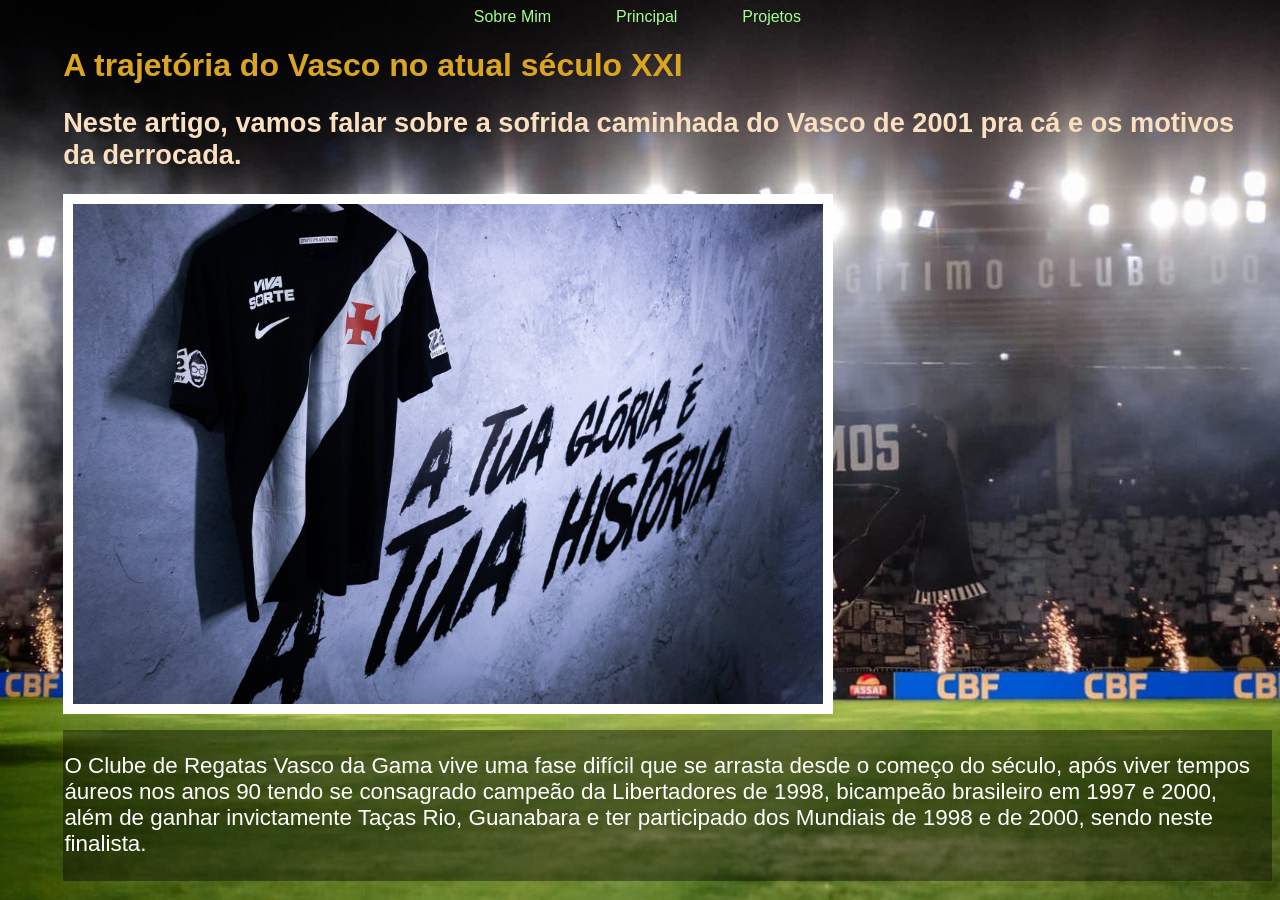
<file: esqueleto_site/index.html>
<!DOCTYPE html>
<html lang="pt-br">
<head>
    <meta charset="UTF-8">
    <meta name="viewport" content="width=device-width, initial-scale=1.0">
    <title>Sobre o Vascão no século XXI</title>
    <link rel="stylesheet" href="style.css">
    <link rel="shortcut icon" href="img/favicon.ico" type="image/x-icon">
</head>
<body>
    <header>
        <nav>
            <a href="sobremim.html"> Sobre Mim </a>
            <a href="index.html"> Principal </a>
            <a href="projetos/project.html"> Projetos </a>
        </nav>
        <h1> A trajetória do Vasco no atual século XXI </h1>
        <h2> Neste artigo, vamos falar sobre a sofrida caminhada do Vasco de 2001 pra cá e os motivos da derrocada. </h2>
        <div id="01">
            <img src="img/Vasco.jpg" alt="" id="pcp" height="500vh">
        </div>
    </header>
    <main class="pcp">
        <p>
            O Clube de Regatas Vasco da Gama vive uma fase difícil que se arrasta desde o começo do século, após viver tempos áureos nos anos 90 tendo se consagrado campeão da Libertadores de 1998, bicampeão brasileiro em 1997 e 2000, além de ganhar invictamente
            Taças Rio, Guanabara e ter participado dos Mundiais de 1998 e de 2000, sendo neste finalista.
        </p>
    </main>
</body>
</html>
</file>
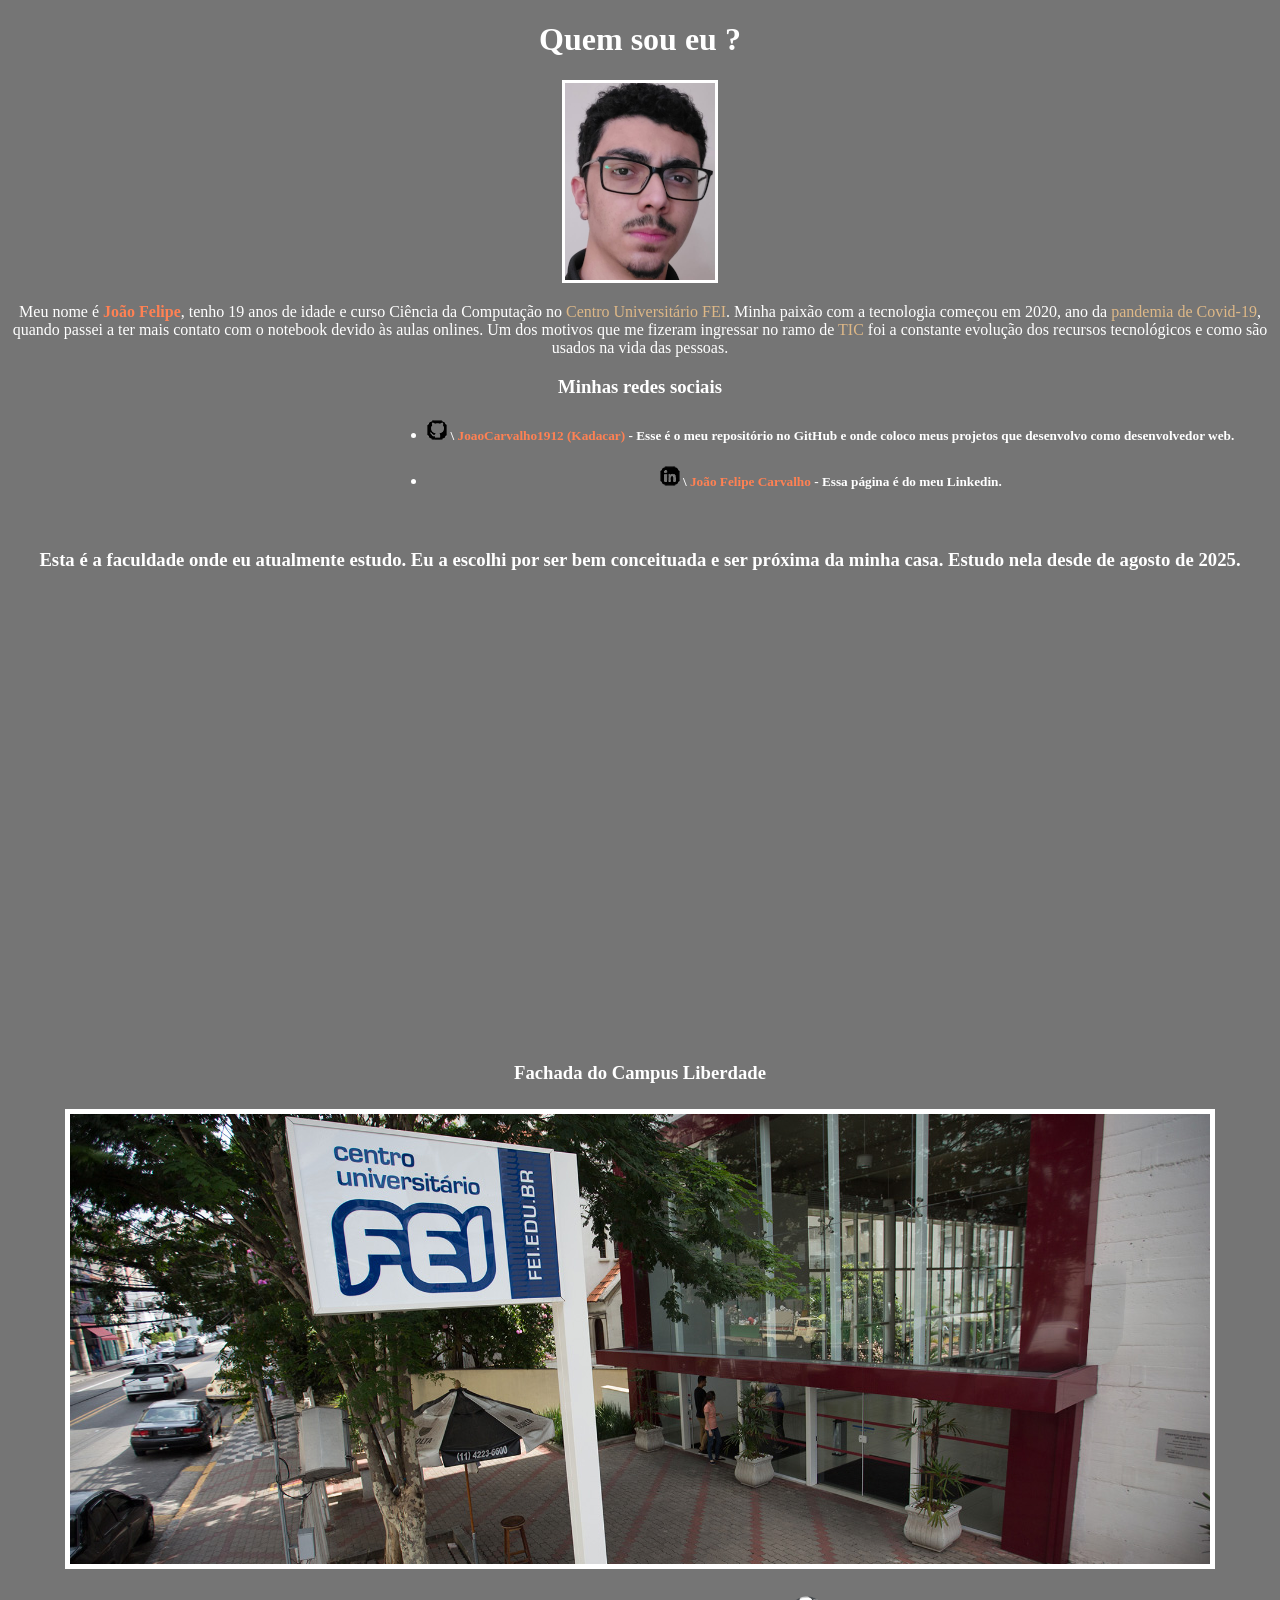
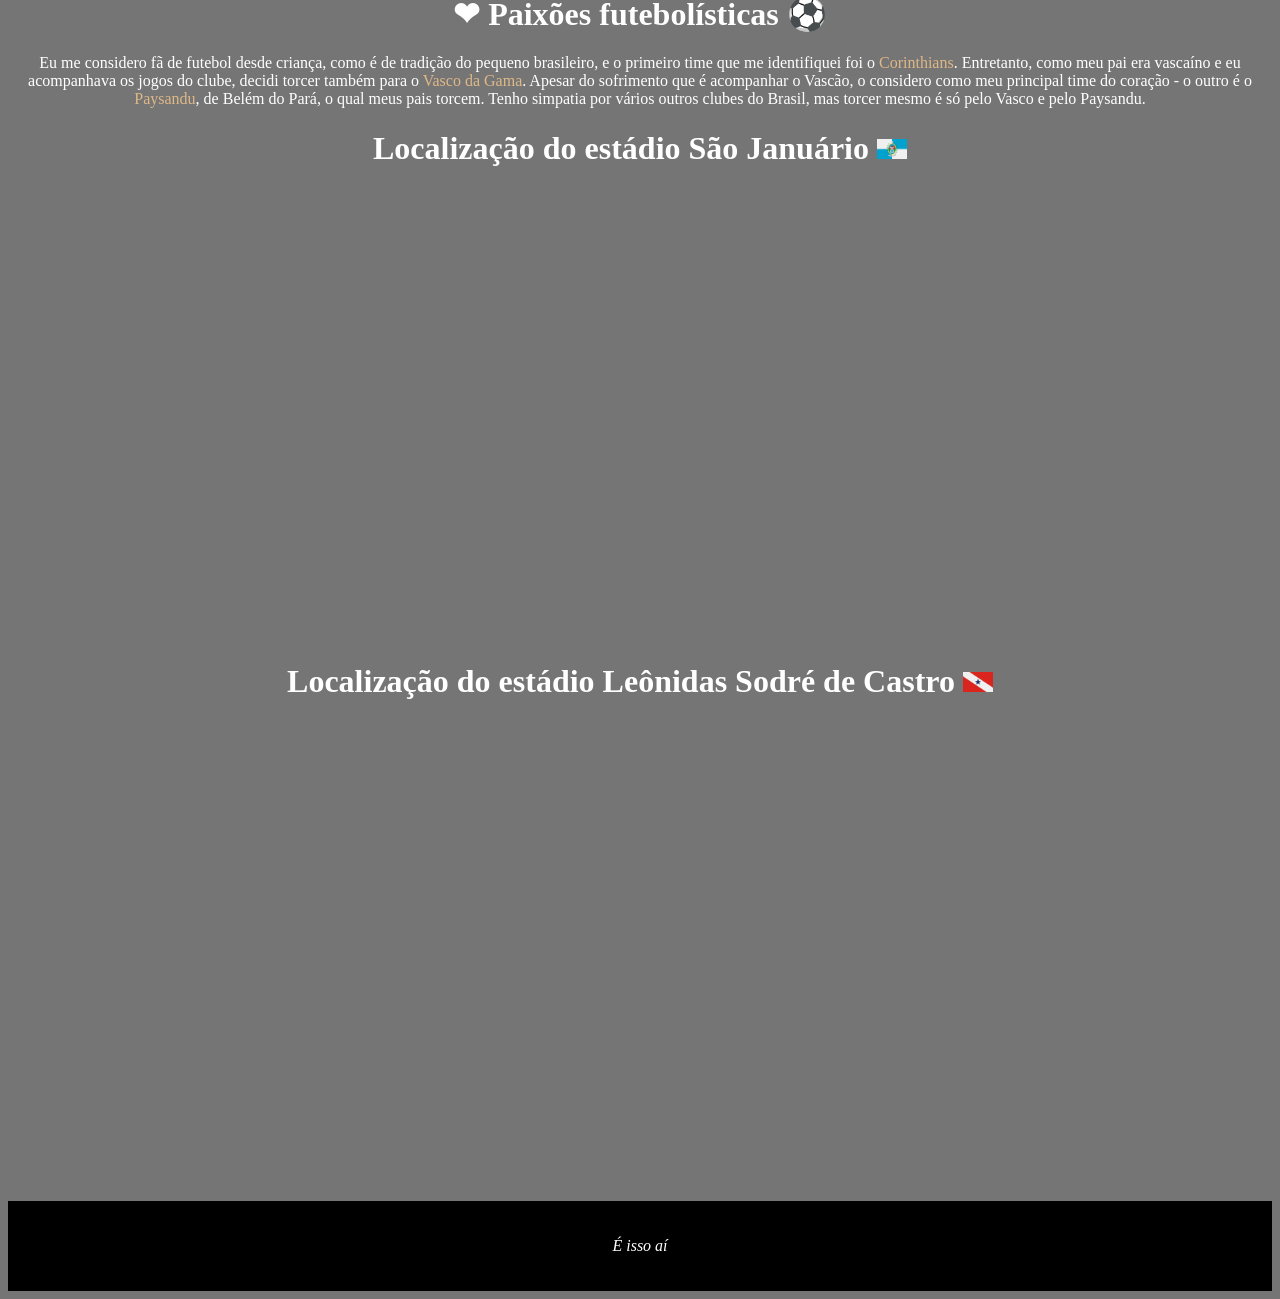
<file: sobremim_2026/index.html>
<!DOCTYPE html>
<html lang="pt-br">
<head>
    <meta charset="UTF-8">
    <meta name="viewport" content="width=device-width, initial-scale=1.0">
    <title>Document</title>
    <style>
        h5>a,strong{
            text-decoration: none;
            color: rgb(255, 129, 83);
        }
        body,html{
            color: white;
            background-color: #757575;
            text-align: center;
        }
        p>a{
            text-decoration: none;
            color: burlywood;
        }
        ul{
            width: fit-content;
            margin-left: 30%;
        }
        h2{
            font-size: 120%;
        }
        #campus{
            border: 5px solid white;
        }
        footer{
            margin-top: 2%;
            width: 100%;
            height: 10vh;
            background-color: black;
            display: flex;
            justify-content: center;
            align-items: center;
        }
    </style>
</head>
<body>
    <h1>
        Quem sou eu ?
    </h1>
    <img src="imgs/perfil.png" style="border-style: solid;" alt="">
    <p> Meu nome é <strong>João Felipe</strong>, tenho 19 anos de idade e curso Ciência da Computação no <a href="https://portal.fei.edu.br/historia-da-fei" target="_blank">Centro Universitário FEI</a>. Minha paixão com a tecnologia começou em 2020, ano da <a href="https://www.cnnbrasil.com.br/saude/5-anos-da-covid-19-relembre-o-historico-desde-1o-caso-ate-fim-da-emergencia/" target="_blank">pandemia de Covid-19</a>, quando passei a ter mais contato com o notebook devido às aulas onlines. Um dos motivos que me fizeram ingressar no ramo de <a href="https://pt.wikipedia.org/wiki/Tecnologias_da_informa%C3%A7%C3%A3o_e_comunica%C3%A7%C3%A3o">TIC</a> foi a constante evolução dos recursos tecnológicos e como são usados na vida das pessoas.  </p>
    <h3>Minhas redes sociais</h3>
    <ul type="disque">
        <li><h5><img src="imgs/icone-github.png" alt=""> \ <a href="https://github.com/JoaoCarvalho1912" target="_blank">JoaoCarvalho1912 (Kadacar) </a> - <p style="display: inline;">Esse é o meu repositório no GitHub e onde coloco meus projetos que desenvolvo como desenvolvedor web.</p> </h5> </li>
        <li><h5><img src="imgs/icone-linkedin.png" alt=""> \ <a href="https://www.linkedin.com/in/joaofelipecarvalho1912/" target="_blank">João Felipe Carvalho</a> - <p style="display: inline;">Essa página é do meu Linkedin.</p> </h5></li>
    </ul>
    <br>
    <h3> Esta é a faculdade onde eu atualmente estudo. Eu a escolhi por ser bem conceituada e ser próxima da minha casa. Estudo nela desde de agosto de 2025. </h3>
    <iframe src="https://www.google.com/maps/embed?pb=!1m18!1m12!1m3!1d3657.106760014042!2d-46.63827502305062!3d-23.56460887879754!2m3!1f0!2f0!3f0!3m2!1i1024!2i768!4f13.1!3m3!1m2!1s0x94ce59a26b5ea441%3A0xc48c297ac39eb42f!2sFEI%20Campus%20Liberdade!5e0!3m2!1spt-BR!2sbr!4v1770747528660!5m2!1spt-BR!2sbr" width="600" height="450" style="border:0;" allowfullscreen="" loading="lazy" referrerpolicy="no-referrer-when-downgrade"></iframe>
    <br>
    <h3>Fachada do Campus Liberdade</h3>
    <img src="imgs/feisp.jpg" alt="" style="margin-top: 0.5%;" id="campus">
    <br>
    <h1>&#x2764; Paixões futebolísticas &#x26BD;</h1>
    <p>Eu me considero fã de futebol desde criança, como é de tradição do pequeno brasileiro, e o primeiro time que me identifiquei foi o <a href="https://www.corinthians.com.br/clube/historia" target="_blank">Corinthians</a>. Entretanto, como meu pai era vascaíno e eu acompanhava os jogos do clube, decidi torcer também para o <a href="https://vasco.com.br/linha-do-tempo/" target="_blank">Vasco da Gama</a>. Apesar do sofrimento que é acompanhar o Vascão, o considero como meu principal time do coração - o outro é o <a href="https://www.paysandu.com.br/clube/historia">Paysandu</a>, de Belém do Pará, o qual meus pais torcem. Tenho simpatia por vários outros clubes do Brasil, mas torcer mesmo é só pelo Vasco e pelo Paysandu.</p>
    <p> <h1> Localização do estádio São Januário <img src="imgs/20-rio-de-janeiro.png" alt="" height="20px"> </h1> </p>
    <iframe src="https://www.google.com/maps/embed?pb=!1m18!1m12!1m3!1d3675.6215434786372!2d-43.23194382306269!3d-22.89043477926662!2m3!1f0!2f0!3f0!3m2!1i1024!2i768!4f13.1!3m3!1m2!1s0x997eea386659df%3A0x915e7bfd2cc5d456!2zRXN0w6FkaW8gU8OjbyBKYW51w6FyaW8!5e0!3m2!1spt-BR!2sbr!4v1770748970584!5m2!1spt-BR!2sbr" width="600" height="450" style="border:0;" allowfullscreen="" loading="lazy" referrerpolicy="no-referrer-when-downgrade"></iframe>
    <p> <h1> Localização do estádio Leônidas Sodré de Castro <img src="imgs/15-para.png" alt="" height="20px"> </h1> </p>
    <iframe src="https://www.google.com/maps/embed?pb=!1m18!1m12!1m3!1d3988.551220460623!2d-48.465455623268184!3d-1.4440358985423634!2m3!1f0!2f0!3f0!3m2!1i1024!2i768!4f13.1!3m3!1m2!1s0x92a48c1596915c9f%3A0x6e43548cb7ec450d!2sEst%C3%A1dio%20Banpar%C3%A1%20Curuzu!5e0!3m2!1spt-BR!2sbr!4v1770750410978!5m2!1spt-BR!2sbr" width="600" height="450" style="border:0;" allowfullscreen="" loading="lazy" referrerpolicy="no-referrer-when-downgrade"></iframe>
    <footer>
        <p> <i>É isso aí</i> </p>
    </footer>
</body>
</html>
</file>
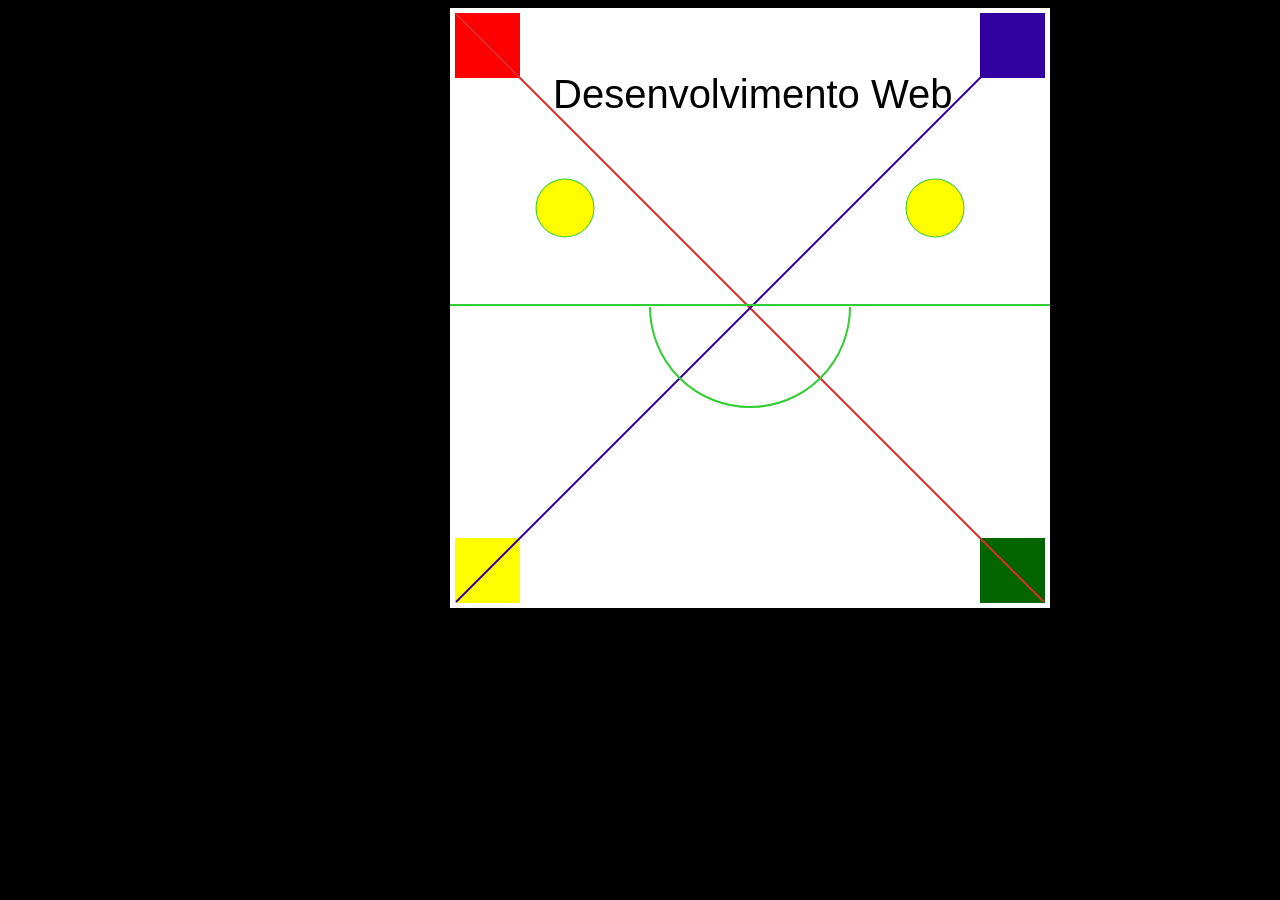
<file: Canvas/ex01/index.html>
<!DOCTYPE html>
<html lang="en">
<head>
    <meta charset="UTF-8">
    <meta name="viewport" content="width=device-width, initial-scale=1.0">
    <title>Document</title>
    <link rel="stylesheet" href="style.css">
</head>
<body>
    <canvas id="canvas" width="600" height="600"></canvas>
    <script src="script.js"></script>
</body>
</html>
</file>
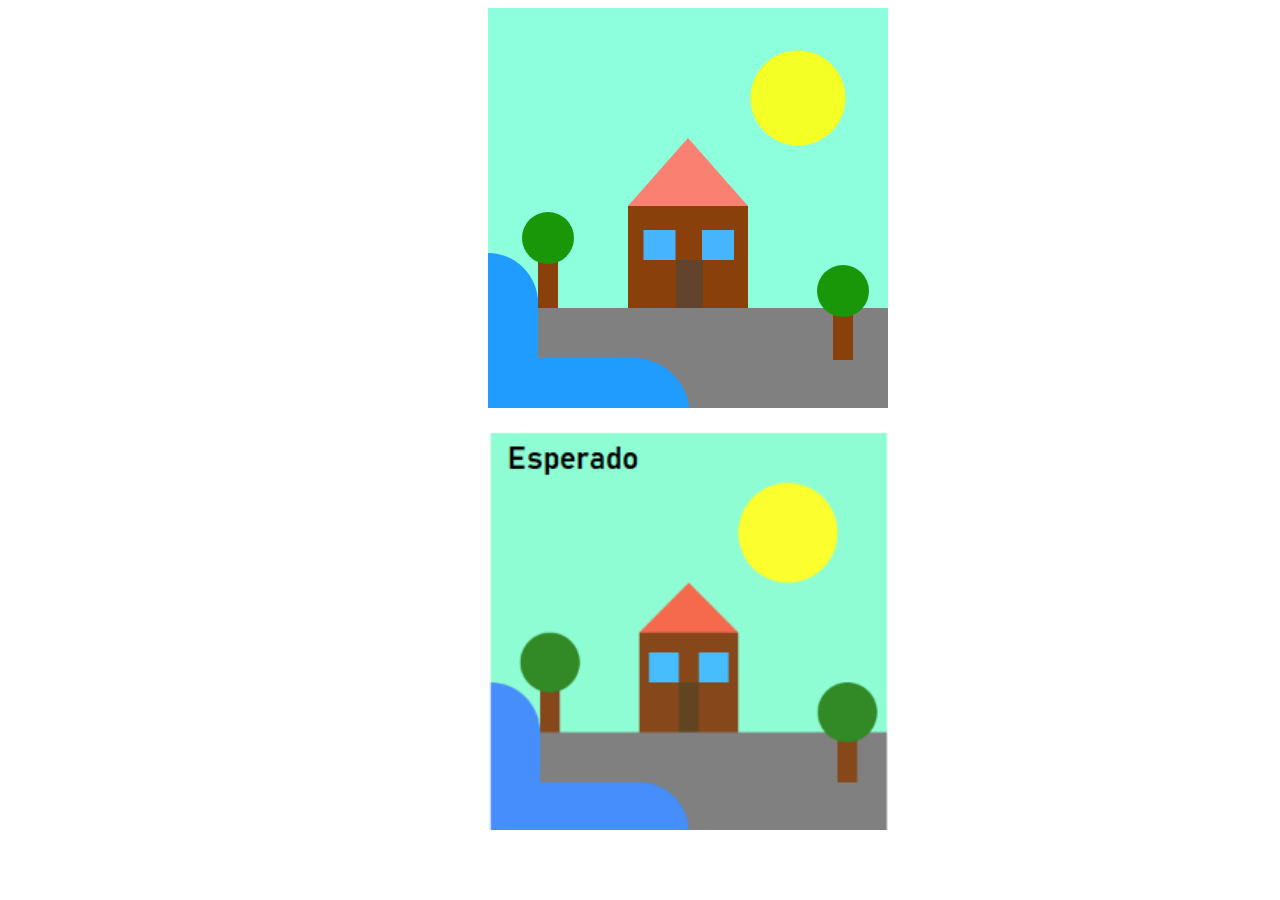
<file: Canvas/ex02/index.html>
<!DOCTYPE html>
<html lang="en">
<head>
    <meta charset="UTF-8">
    <meta name="viewport" content="width=device-width, initial-scale=1.0">
    <title>Document</title>
    <link rel="stylesheet" href="style.css">
</head>
<body>
    <canvas id="canvas" height="400" width="400"></canvas>
    <script src="script.js"></script><br><br>
    <img src="esperado.png" height="400" style="margin-left: 38%;" width="400" alt="" srcset="O que era esperado eu fazer">
</body>
</html>
</file>
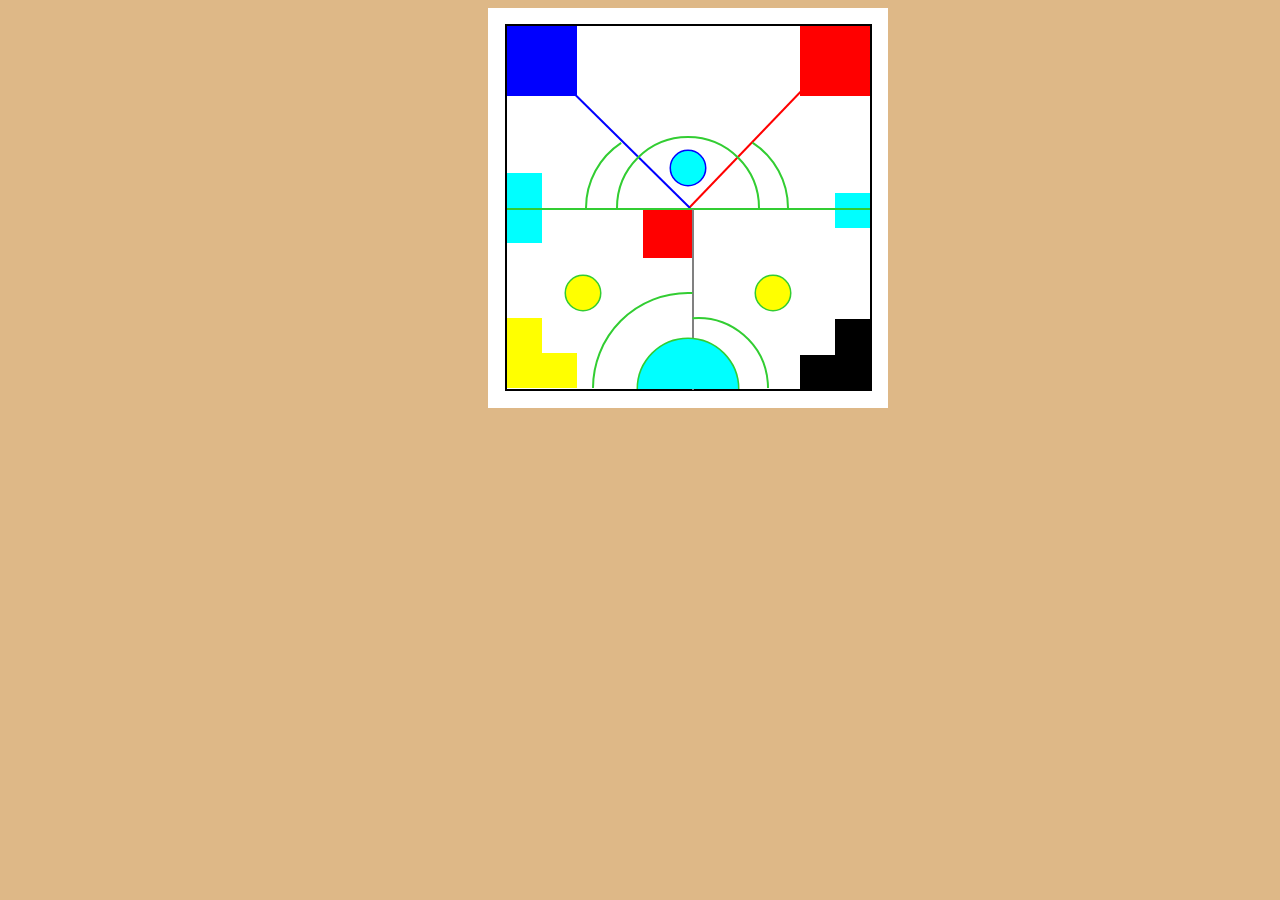
<file: Canvas/ex03/index.html>
<!DOCTYPE html>
<html lang="en">
<head>
    <meta charset="UTF-8">
    <meta name="viewport" content="width=device-width, initial-scale=1.0">
    <link rel="stylesheet" href="style.css">
    <title>Document</title>
</head>
<body>
    <canvas id="canvas" width="400" height="400"></canvas>
    <script src="script.js" ></script>
</body>
</html>
</file>
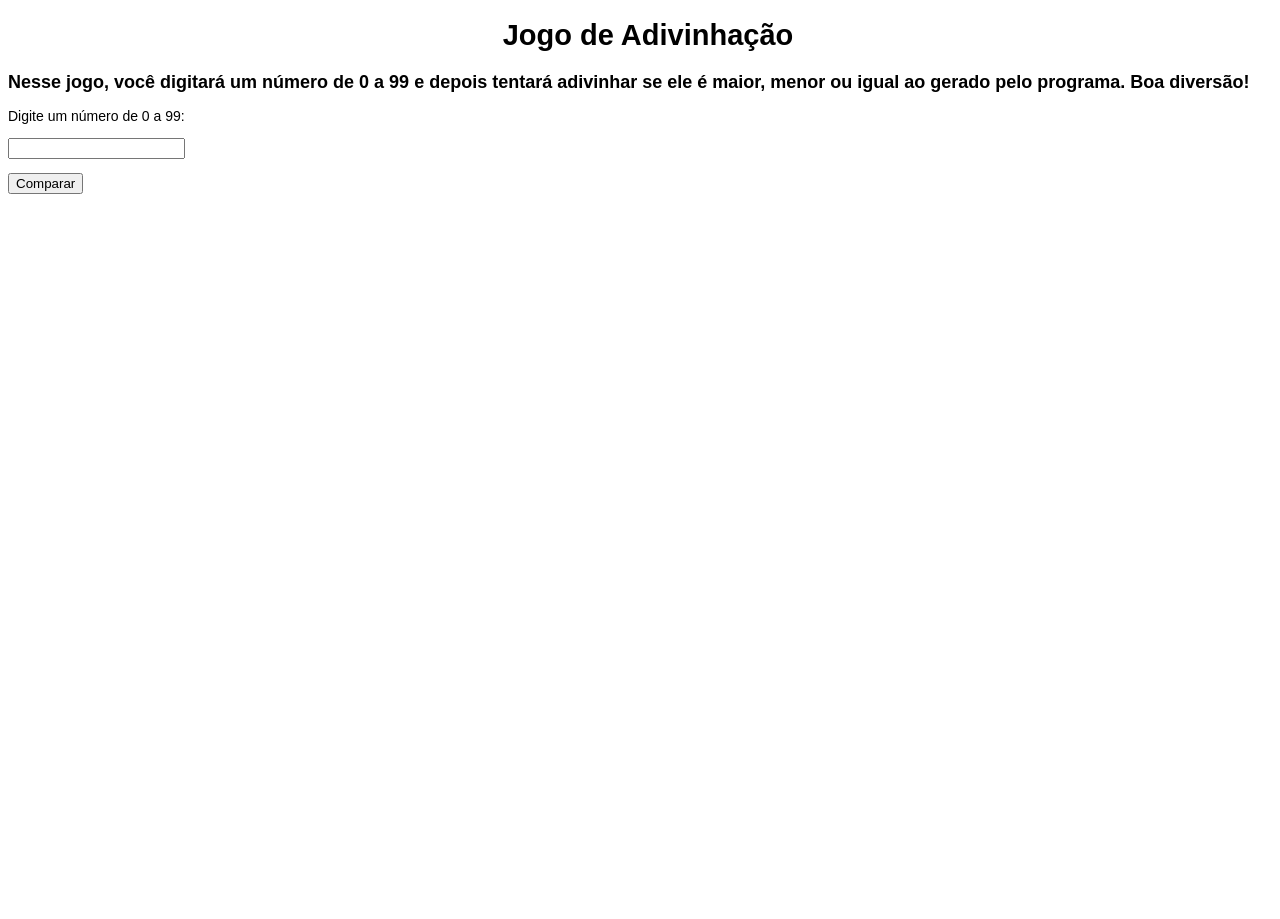
<file: adivinhacao/guess.html>
<!DOCTYPE html>
<html lang="pt-br">
<head>
    <meta charset="UTF-8">
    <meta name="viewport" content="width=device-width, initial-scale=1.0">
    <title>Adivinhação</title>
    <style> 
        body,html{
            font-family: Arial, Helvetica, sans-serif;
            background-color: white;
            height: 100%;
            width: 100%;
            padding: -1%;
        }
        h1{
            text-align: center;
            font-size: 29px;
        }
        h2{
            font-size: 18px;
        }
        p{
            font-size: 14px;
        }
        #res{
            color: white;
        }
    </style>
</head>
<body id="body">
    <header>
        <h1> Jogo de Adivinhação </h1>
        <h2> Nesse jogo, você digitará um número de 0 a 99 e depois tentará adivinhar se ele é maior, menor ou igual ao gerado pelo programa. Boa diversão!</h2>
    </header>
    <main>
        <p> Digite um número de 0 a 99: </p>
        <div> <input type="number" name="" id="numuser"></div>
        <div> <p><input type="button" value="Comparar" id="comp" onclick="funcao()"></p>
                <p id="res"> </p></div>
    </main>
    <script src="script.js"></script>
</body>
</html>
</file>
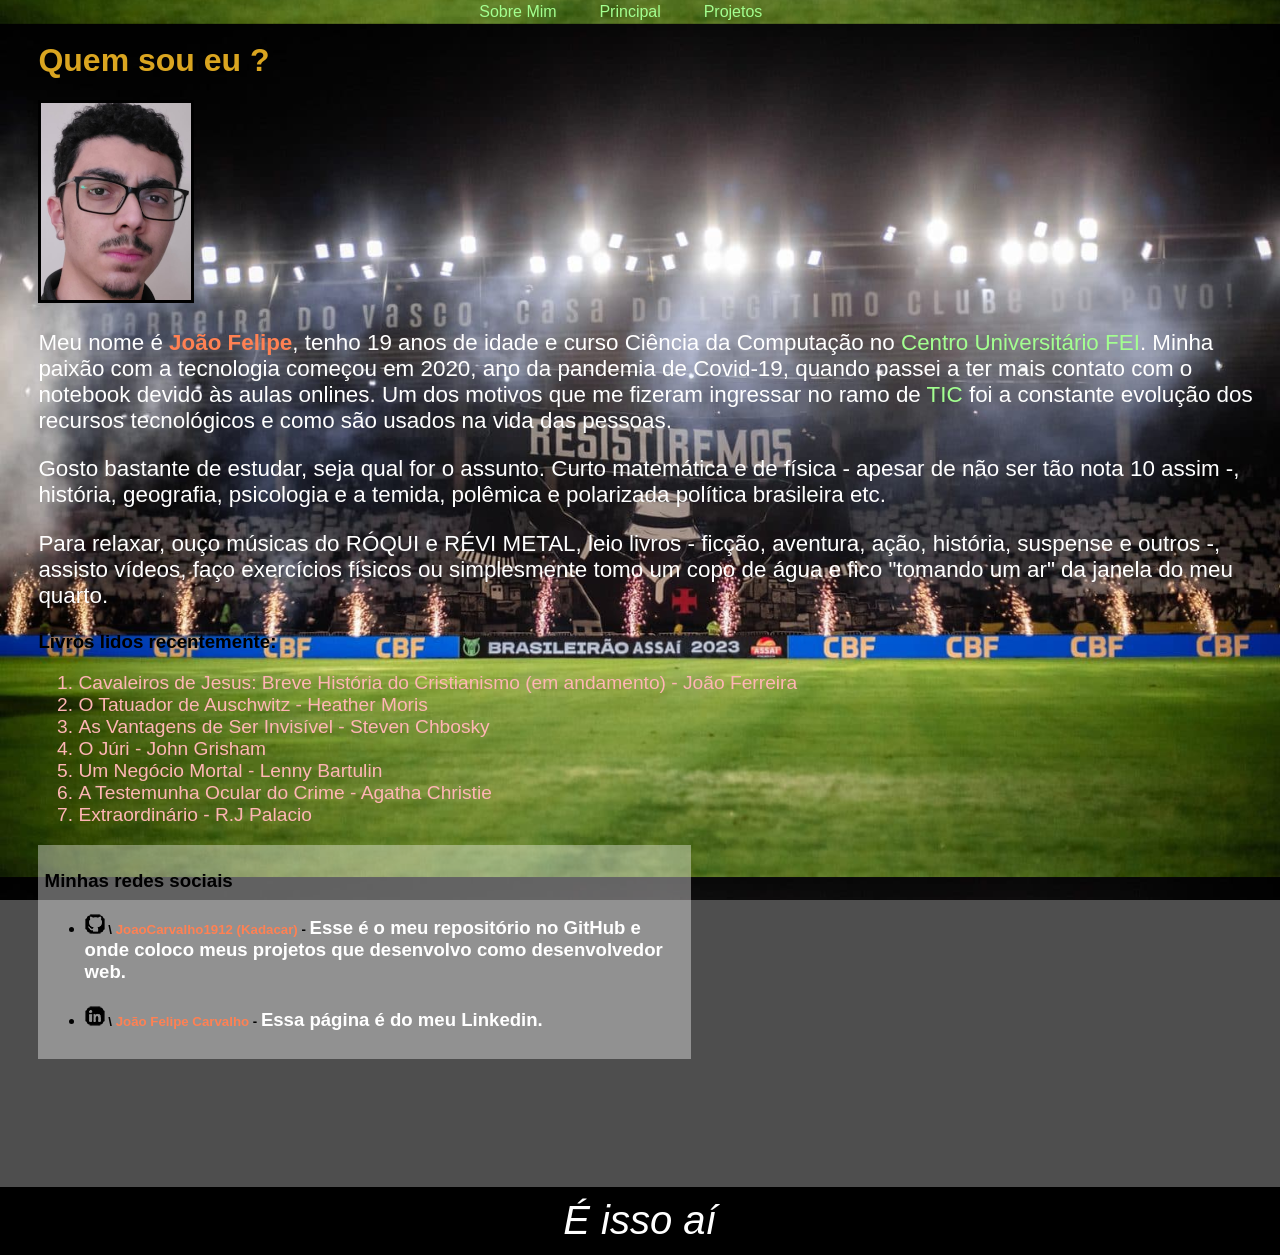
<file: esqueleto_site/sobremim.html>
<!DOCTYPE html>
<html lang="pt-br">

<head>
    <meta charset="UTF-8">
    <meta name="viewport" content="width=device-width, initial-scale=1.0">
    <title>Sobre mim</title>
    <link rel="stylesheet" href="style.css">
    <link rel="shortcut icon" href="./img/favicon.ico" type="image/x-icon">
    <style>
        body,
        html {
            margin: 0%;
            background-size: 100%;
        }

        h5>a,
        strong {
            text-decoration: none;
            color: rgb(255, 129, 83);
        }

        a {
            margin-right: 0%;
        }

        nav > a {
            margin-right: 3%;
        }
        
        ul {
            width: fit-content;
        }

        h2 {
            font-size: 120%;
        }

        footer {
            margin-top: 10%;
            padding: 0%;
            margin-left: 0%;
        }
    </style>
</head>

<body >
    <header>
        <nav id="navbar">
            <a href="sobremim.html"> Sobre Mim </a>
            <a href="index.html"> Principal </a>
            <a href="projetos/project.html"> Projetos </a>
        </nav>
    </header>
    <main id="sbm">
        <h1>
            Quem sou eu ?
        </h1>
        <img src="img/perfil.png" style="border-style: solid;" alt="">
        <p> Meu nome é <strong>João Felipe</strong>, tenho 19 anos de idade e curso Ciência da Computação no <a
                href="https://portal.fei.edu.br/historia-da-fei" target="_blank">Centro Universitário FEI</a>. Minha
            paixão com a tecnologia começou em 2020, ano da pandemia de Covid-19</a>, quando passei a ter mais contato
            com o notebook devido às aulas onlines. Um dos motivos que me fizeram ingressar no ramo de <a
                href="https://pt.wikipedia.org/wiki/Tecnologias_da_informa%C3%A7%C3%A3o_e_comunica%C3%A7%C3%A3o">TIC</a>
            foi a constante evolução dos recursos tecnológicos e como são usados na vida das pessoas.
        </p>    
        <p> Gosto bastante de estudar, seja qual for o assunto. Curto matemática e de física - apesar de não ser tão nota 10 assim -, história, geografia, psicologia e a temida, polêmica e polarizada política brasileira etc.   </p>
        <p> Para relaxar, ouço músicas do RÓQUI e RÉVI METAL, leio livros - ficção, aventura, ação, história, suspense e outros -, assisto vídeos, faço exercícios físicos ou simplesmente tomo um copo de água e fico "tomando um ar" da janela do meu quarto.  </p>
        <h3> Livros lidos recentemente: </h3>
        <ol id="livros">
            <li>Cavaleiros de Jesus: Breve História do Cristianismo (em andamento) - João Ferreira </li>
            <li>O Tatuador de Auschwitz - Heather Moris</li>
            <li>As Vantagens de Ser Invisível - Steven Chbosky</li>
            <li>O Júri - John Grisham</li>
            <li>Um Negócio Mortal - Lenny Bartulin</li>
            <li>A Testemunha Ocular do Crime - Agatha Christie</li>
            <li>Extraordinário - R.J Palacio</li>
        </ol>
        <div id="rs">
            <h3>Minhas redes sociais</h3>
        <ul type="disque">
            <li>
                <h5><img src="img/icone-github.png" alt="" height=""> \ <a href="https://github.com/JoaoCarvalho1912"
                        target="_blank">JoaoCarvalho1912 (Kadacar) </a> - <p style="display: inline;">Esse é o meu
                        repositório no GitHub e onde coloco meus projetos que desenvolvo como desenvolvedor web.</p>
                </h5>
            </li>
            <li>
                <h5><img src="img/icone-linkedin.png" alt=""> \ <a
                        href="https://www.linkedin.com/in/joaofelipecarvalho1912/" target="_blank">João Felipe
                        Carvalho</a> - <p style="display: inline;">Essa página é do meu Linkedin.</p>
                </h5>
            </li>
        </ul>
        </div>
    </main>
    <footer>
        <p> <i>É isso aí</i> </p>
    </footer>
</body>

</html>
</file>
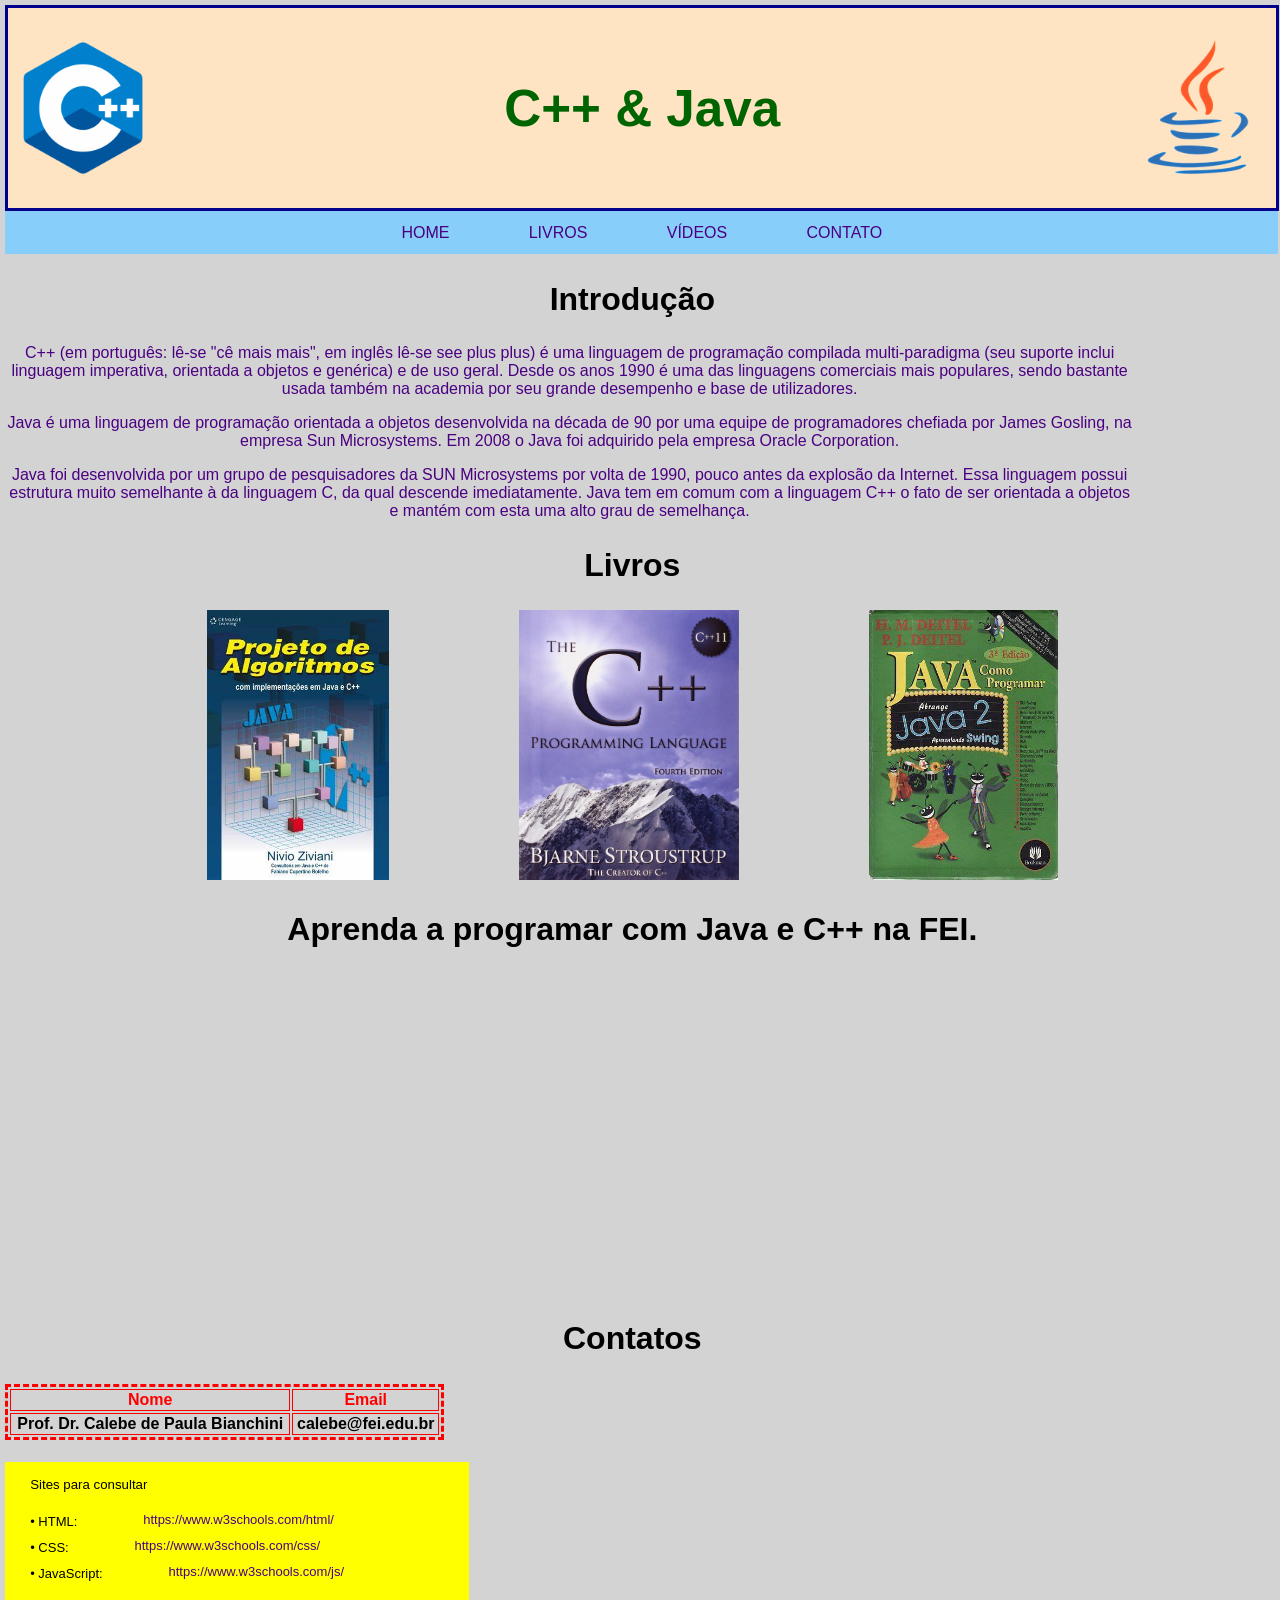
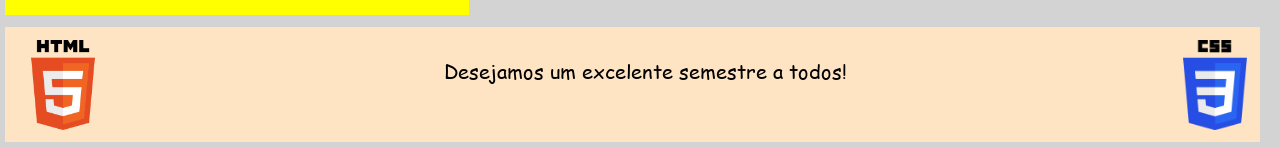
<file: modelo_site_1/copy.html>
<!DOCTYPE html>
<html lang="pt-br">
<head>
    <meta charset="UTF-8">
    <meta name="viewport" content="width=[device-width], initial-scale=1.0">
    <title>Document</title>
    <link rel="stylesheet" href="style.css">
</head>
<body>
    <header>
        <img src="c++.png" alt="">
        <h1 id="title">C++ & Java</h1>
        <img src="java.png" alt="">
    </header>
    <main>
        <nav>
            <a href="#">HOME</a>
            <a href="#">LIVROS</a>
            <a href="#">VÍDEOS</a>
            <a href="#">CONTATO</a>
        </nav>
            <article class="intro">
                <h1>Introdução</h1>
                <p>C++ (em português: lê-se "cê mais mais", em inglês lê-se see plus plus) é uma linguagem de programação compilada multi-paradigma (seu suporte inclui linguagem imperativa, orientada a objetos e genérica) e de uso geral. Desde os anos 1990 é uma das linguagens comerciais mais populares, sendo bastante usada também na academia por seu grande desempenho e base de utilizadores.</p>
                <p>Java é uma linguagem de programação orientada a objetos desenvolvida na década de 90 por uma equipe de programadores chefiada por James Gosling, na empresa Sun Microsystems. Em 2008 o Java foi adquirido pela empresa Oracle Corporation.</p>
                <p>Java foi desenvolvida por um grupo de pesquisadores da SUN Microsystems por volta de 1990, pouco antes da explosão da Internet. Essa linguagem possui estrutura muito semelhante à da linguagem C, da qual descende imediatamente. Java tem em comum com a linguagem C++ o fato de ser orientada a objetos e mantém com esta uma alto grau de semelhança.</p>
            </article>
            <article class="livros">
                <h1>Livros</h1>
                <img src="book1.jpg" alt="">
                <img src="book2.jpg" alt="">
                <img src="book3.jpg" alt="">
            </article>
            <article class="estude">
                <h1>Aprenda a programar com Java e C++ na FEI.</h1>
                <p>
                    <iframe width="490" height="315" src="https://www.youtube.com/embed/4MHAOPxcnsQ?si=rrdJGbEdb0Jp3x74" title="YouTube video player" frameborder="0" allow="accelerometer; autoplay; clipboard-write; encrypted-media; gyroscope; picture-in-picture; web-share" referrerpolicy="strict-origin-when-cross-origin" allowfullscreen></iframe>
                    <iframe src="https://www.google.com/maps/embed?pb=!1m18!1m12!1m3!1d3657.1068969035446!2d-46.63828038808199!3d-23.564603961624897!2m3!1f0!2f0!3f0!3m2!1i1024!2i768!4f13.1!3m3!1m2!1s0x94ce59a26b5ea441%3A0xc48c297ac39eb42f!2sFEI%20-%20Campus%20S%C3%A3o%20Paulo!5e0!3m2!1spt-BR!2sbr!4v1756770301220!5m2!1spt-BR!2sbr" width="500" height="315" style="border:0;" allowfullscreen="" loading="lazy" referrerpolicy="no-referrer-when-downgrade"></iframe>
                </p>
            </article>
            <article class="contatos">
                <h1>Contatos</h1>
                    <table>
                        <tr id="tabletitle">
                            <th>Nome</th>
                            <th>Email</th>
                        </tr>
                        <tr>
                            <th>Prof. Dr. Calebe de Paula Bianchini</th>
                            <th>calebe@fei.edu.br</th>
                        </tr>
                    </table>
                    <div id="ref">
                        <div>
                            <h5>Sites para consultar</h5>
                            <p> • HTML: <a href="https://www.w3schools.com/html/">https://www.w3schools.com/html/</a></p>
                        </div>
                        <div>
                            <p> • CSS: <a href="https://www.w3schools.com/css/">https://www.w3schools.com/css/</a></p>
                        </div>
                        <div>
                            <p> • JavaScript: <a href="https://www.w3schools.com/js/">https://www.w3schools.com/js/</a></p>
                        </div>
                    </div>
            </article>
    </main>
    <footer>
        <img src="html.png" alt="">
        <p> Desejamos um excelente semestre a todos! </p>
        <img src="css.png" alt="">
    </footer>
</body>
</html>
</file>
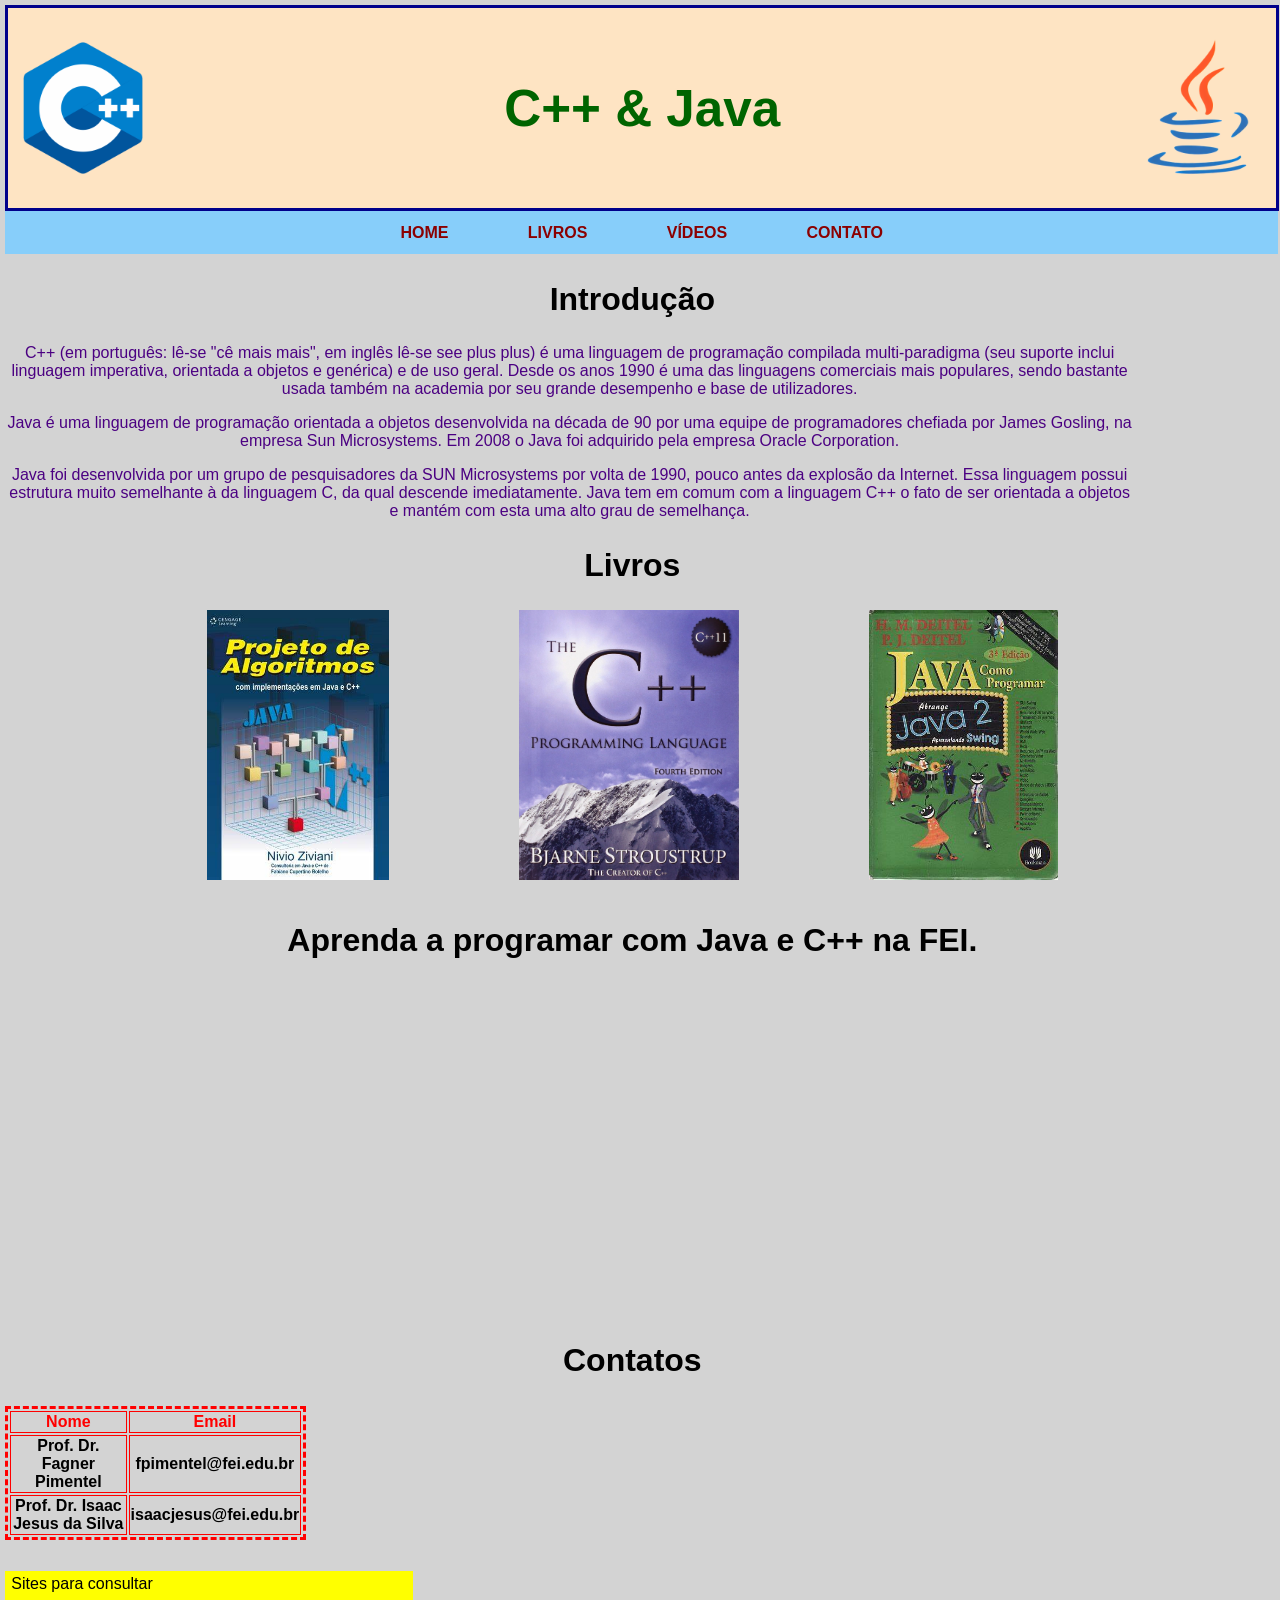
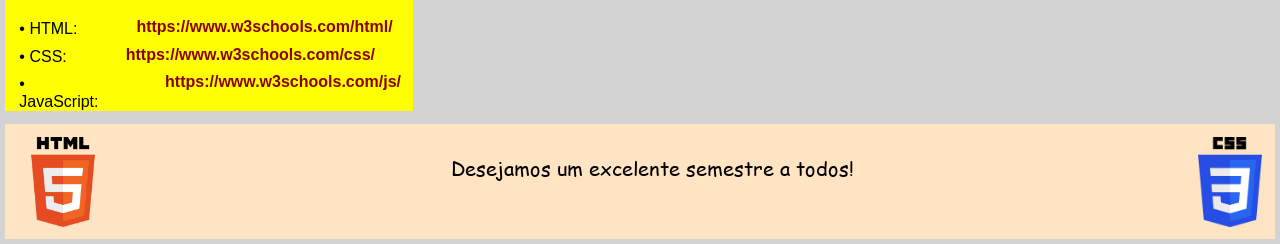
<file: modelo_site_2/copy.html>
<!DOCTYPE html>
<html lang="pt-br">
<head>
    <meta charset="UTF-8">
    <meta name="viewport" content="width=[device-width], initial-scale=1.0">
    <title>Document</title>
    <link rel="stylesheet" href="style.css">
</head>
<body>
    <header>
        <img src="c++.png" alt="">
        <h1 id="title">C++ & Java</h1>
        <img src="java.png" alt="">
    </header>
    <main>
        <nav>
            <a href="#">HOME</a>
            <a href="#">LIVROS</a>
            <a href="#">VÍDEOS</a>
            <a href="#">CONTATO</a>
        </nav>
            <article class="intro">
                <h1>Introdução</h1>
                <p>C++ (em português: lê-se "cê mais mais", em inglês lê-se see plus plus) é uma linguagem de programação compilada multi-paradigma (seu suporte inclui linguagem imperativa, orientada a objetos e genérica) e de uso geral. Desde os anos 1990 é uma das linguagens comerciais mais populares, sendo bastante usada também na academia por seu grande desempenho e base de utilizadores.</p>
                <p>Java é uma linguagem de programação orientada a objetos desenvolvida na década de 90 por uma equipe de programadores chefiada por James Gosling, na empresa Sun Microsystems. Em 2008 o Java foi adquirido pela empresa Oracle Corporation.</p>
                <p>Java foi desenvolvida por um grupo de pesquisadores da SUN Microsystems por volta de 1990, pouco antes da explosão da Internet. Essa linguagem possui estrutura muito semelhante à da linguagem C, da qual descende imediatamente. Java tem em comum com a linguagem C++ o fato de ser orientada a objetos e mantém com esta uma alto grau de semelhança.</p>
            </article>
            <article class="livros">
                <h1>Livros</h1>
                <img src="book1.jpg" alt="">
                <img src="book2.jpg" alt="">
                <img src="book3.jpg" alt="">
            </article>
            <article class="estude">
                <h1>Aprenda a programar com Java e C++ na FEI.</h1>
                <p>
                    <iframe width="490" height="315" src="https://www.youtube.com/embed/4MHAOPxcnsQ?si=rrdJGbEdb0Jp3x74" title="YouTube video player" frameborder="0" allow="accelerometer; autoplay; clipboard-write; encrypted-media; gyroscope; picture-in-picture; web-share" referrerpolicy="strict-origin-when-cross-origin" allowfullscreen></iframe>
                    <iframe src="https://www.google.com/maps/embed?pb=!1m18!1m12!1m3!1d3657.1068969035446!2d-46.63828038808199!3d-23.564603961624897!2m3!1f0!2f0!3f0!3m2!1i1024!2i768!4f13.1!3m3!1m2!1s0x94ce59a26b5ea441%3A0xc48c297ac39eb42f!2sFEI%20-%20Campus%20S%C3%A3o%20Paulo!5e0!3m2!1spt-BR!2sbr!4v1756770301220!5m2!1spt-BR!2sbr" width="500" height="315" style="border:0;" allowfullscreen="" loading="lazy" referrerpolicy="no-referrer-when-downgrade"></iframe>
                </p>
            </article>
            <article class="contatos">
                <h1>Contatos</h1>
                    <table>
                        <tr id="tabletitle">
                            <th>Nome</th>
                            <th>Email</th>
                        </tr>
                        <tr>
                            <th>Prof. Dr. Fagner Pimentel</th>
                            <th>fpimentel@fei.edu.br</th>
                        </tr>
                        <tr>
                            <th>Prof. Dr. Isaac Jesus da Silva</th>
                            <th>isaacjesus@fei.edu.br</th>
                        </tr>
                    </table>
                    <div id="ref">
                        <div>
                            <h5>Sites para consultar</h5>
                            <p> • HTML: <a href="https://www.w3schools.com/html/">https://www.w3schools.com/html/</a></p>
                        </div>
                        <div>
                            <p> • CSS: <a href="https://www.w3schools.com/css/">https://www.w3schools.com/css/</a></p>
                        </div>
                        <div>
                            <p> • JavaScript: <a href="https://www.w3schools.com/js/">https://www.w3schools.com/js/</a></p>
                        </div>
                    </div>
            </article>
    </main>
    <footer>
        <img src="html.png" alt="">
        <p> Desejamos um excelente semestre a todos! </p>
        <img src="css.png" alt="">
    </footer>
</body>
</html>
</file>
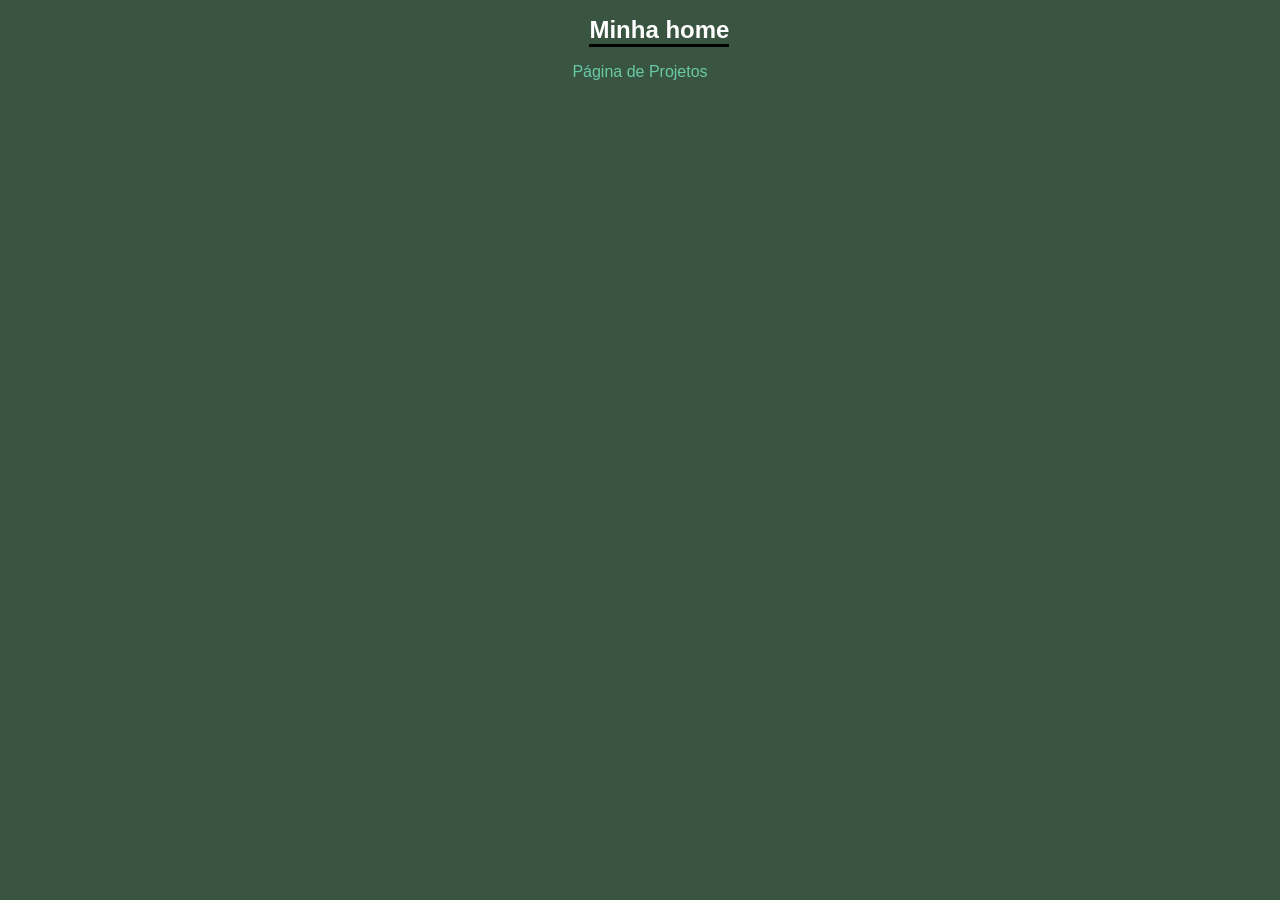
<file: site_proj/home.html>
<!DOCTYPE html>
<html lang="pt-br">
<head>
    <meta charset="UTF-8">
    <meta name="viewport" content="width=device-width, initial-scale=1.0">
    <title> Home do Site </title>
    <link rel="stylesheet" href="style.css">
</head>
<body>
    <h1> Minha home </h1>
    <p> <a href="project.html" id="lp"> Página de Projetos </a></p>
</body>
</html>
</file>
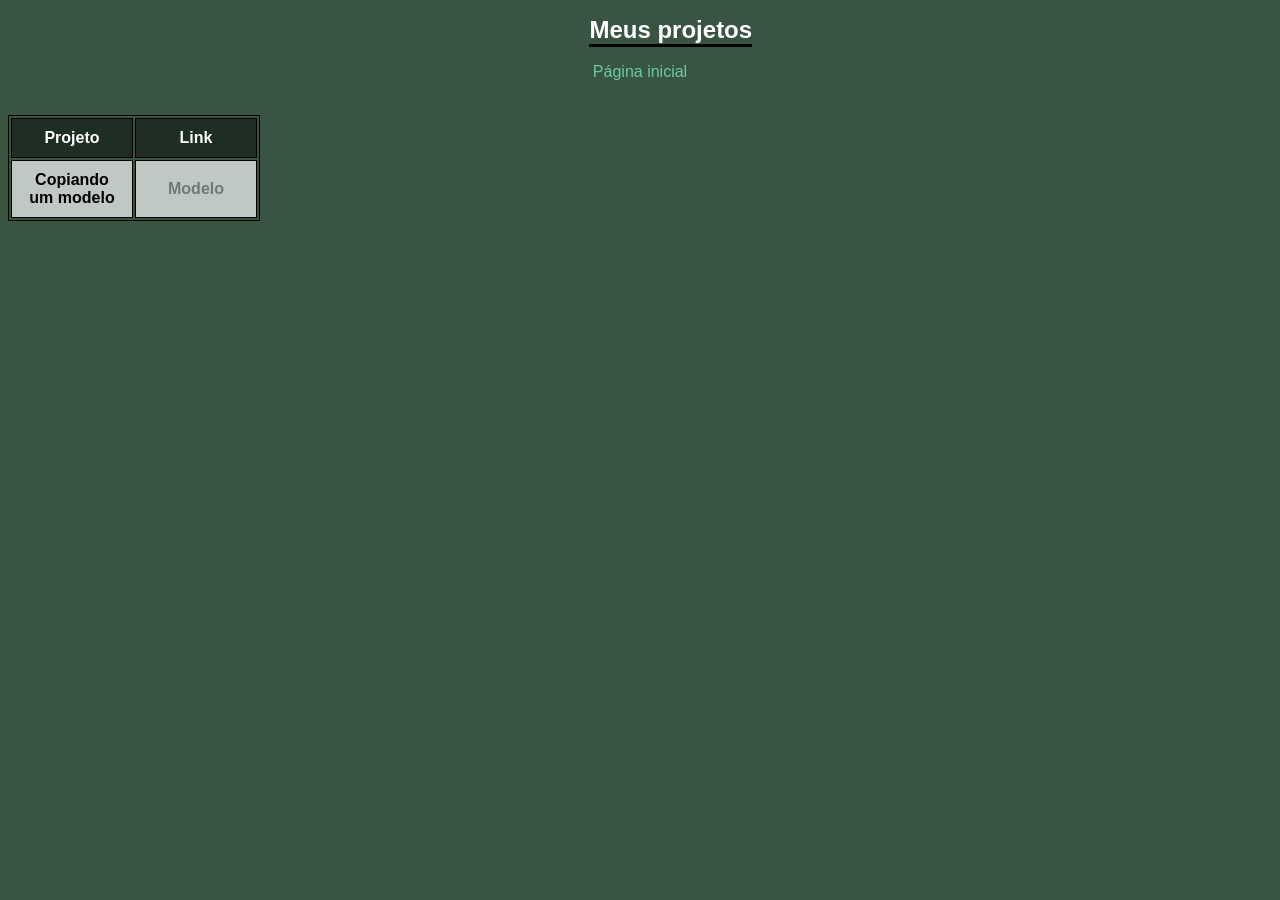
<file: site_proj/project.html>
<!DOCTYPE html>
<html lang="pt-br">
<head>
    <meta charset="UTF-8">
    <meta name="viewport" content="width=device-width, initial-scale=1.0">
    <title>Página de projetos</title>
    <link rel="stylesheet" href="style.css">
</head>
<body>
    <h1> Meus projetos </h1>
    <p> <a href="home.html" id="lp" target="_blank"> Página inicial </a></p>
    <br>
    <table>
    <!-- Colunas -->
        <tr>
            <th class="col">
                Projeto
            </th>
            <th class="col"> Link </th>
        </tr>
        <tr> <!-- Linhas -->
            <th> Copiando um modelo </th>
            <th class="link"> <a href="https://github.com/JoaoCarvalho1912/PFS/tree/ca3c97529bfd5e865b7eae7e312b9d0e01eead37/modelo_site_1">Modelo </th>
        </tr>
    </table>
</body>
</html>
</file>
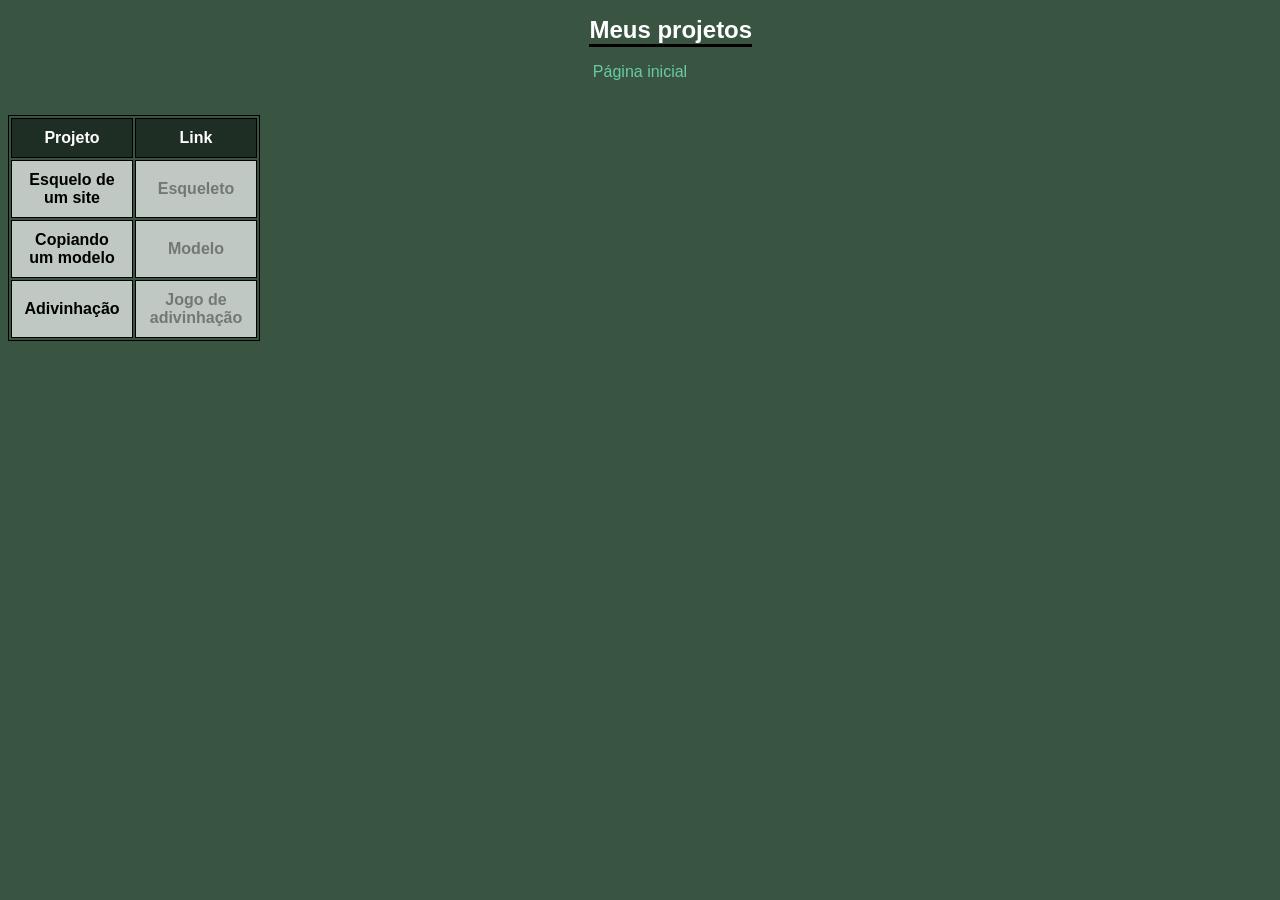
<file: adivinhacao/projetos/project.html>
<!DOCTYPE html>
<html lang="pt-br">
<head>
    <meta charset="UTF-8">
    <meta name="viewport" content="width=device-width, initial-scale=1.0">
    <title>Página de projetos</title>
    <link rel="stylesheet" href="style.css">
</head>
<body>
    <h1> Meus projetos </h1>
    <p> <a href="../index.html" id="lp" target="_blank"> Página inicial </a></p>
    <br>
    <table>
    <!-- Colunas -->
        <tr>
            <th class="col">
                Projeto
            </th>
            <th class="col"> Link </th>
        </tr>
        <tr> <!-- Linhas -->
            <th> Esquelo de um site </th>
            <th class="link"> <a href="https://github.com/JoaoCarvalho1912/PFS/tree/f1e83a14727f294c7ae42485002e662e4e1f9cf3/esqueleto_site">Esqueleto</th>
        </tr>
        <tr>
            <th> Copiando um modelo </th>
            <th class="link"> <a href="https://github.com/JoaoCarvalho1912/PFS/tree/34649c8d599c7144acec60a386bf665acd038055/modelo_site_2">Modelo </th>
        </tr>
        <tr>
            <th> Adivinhação </th>
            <th class="link"> <a href="https://github.com/JoaoCarvalho1912/PFS/tree/2191952d0ce7c112326a00169072fa5ee63d0ccc/adivinhacao">Jogo de adivinhação</th>
        </tr>
    </table>
</body>
</html>
</file>
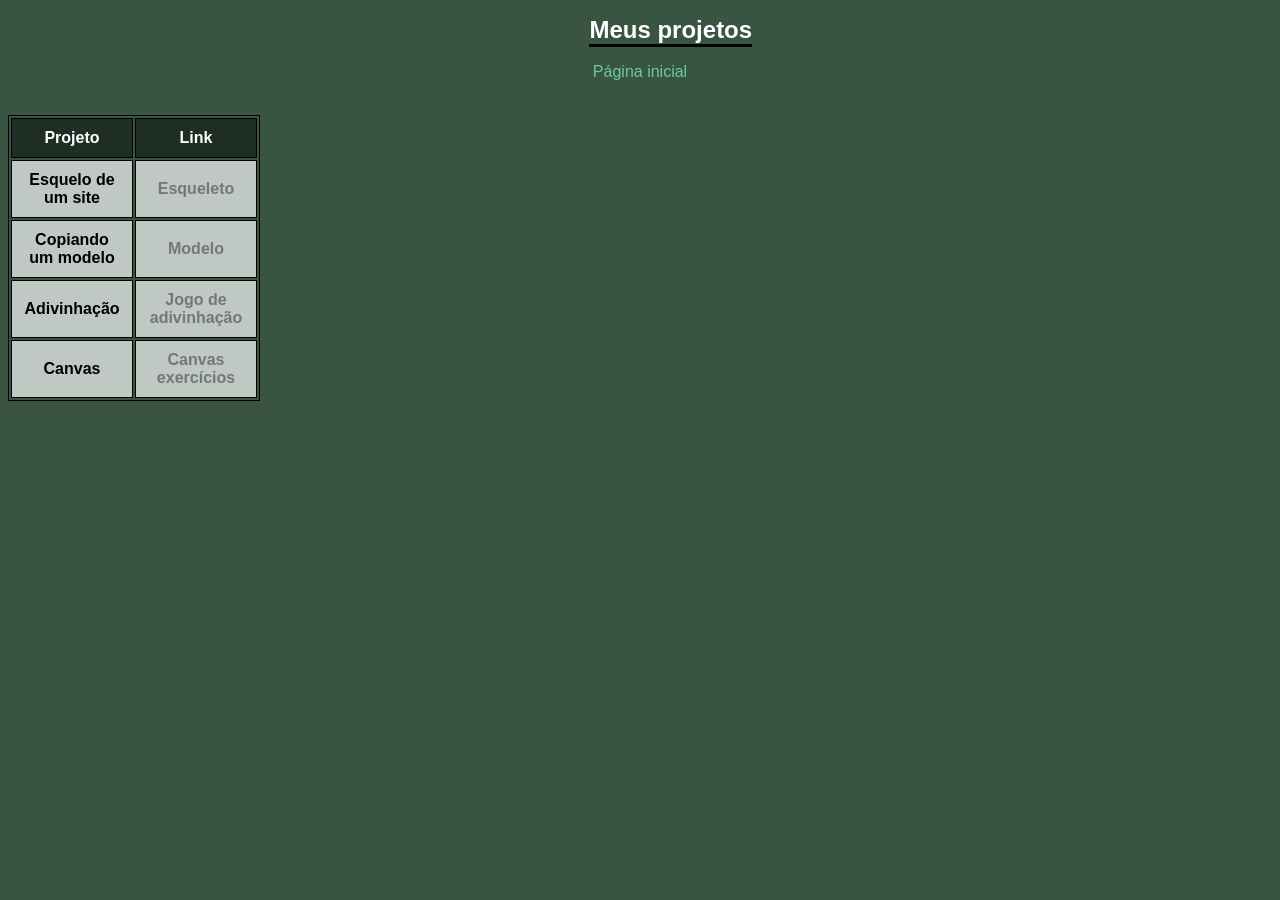
<file: Canvas/projetos/project.html>
<!DOCTYPE html>
<html lang="pt-br">
<head>
    <meta charset="UTF-8">
    <meta name="viewport" content="width=device-width, initial-scale=1.0">
    <title>Página de projetos</title>
    <link rel="stylesheet" href="style.css">
</head>
<body>
    <h1> Meus projetos </h1>
    <p> <a href="../index.html" id="lp" target="_blank"> Página inicial </a></p>
    <br>
    <table>
    <!-- Colunas -->
        <tr>
            <th class="col">
                Projeto
            </th>
            <th class="col"> Link </th>
        </tr>
        <tr> <!-- Linhas -->
            <th> Esquelo de um site </th>
            <th class="link"> <a href="https://github.com/JoaoCarvalho1912/PFS/tree/f1e83a14727f294c7ae42485002e662e4e1f9cf3/esqueleto_site">Esqueleto</th>
        </tr>
        <tr>
            <th> Copiando um modelo </th>
            <th class="link"> <a href="https://github.com/JoaoCarvalho1912/PFS/tree/34649c8d599c7144acec60a386bf665acd038055/modelo_site_2">Modelo </th>
        </tr>
        <tr>
            <th> Adivinhação </th>
            <th class="link"> <a href="https://github.com/JoaoCarvalho1912/PFS/tree/2191952d0ce7c112326a00169072fa5ee63d0ccc/adivinhacao">Jogo de adivinhação</th>
        </tr>
        <tr>
            <th> Canvas </th>
            <th class="link"> <a href="https://github.com/JoaoCarvalho1912/PFS/tree/ef2b5e0f8924245c0fe6906e2f95d970e36100eb/Canvas">Canvas exercícios</th>
        </tr>
    </table>
</body>
</html>
</file>
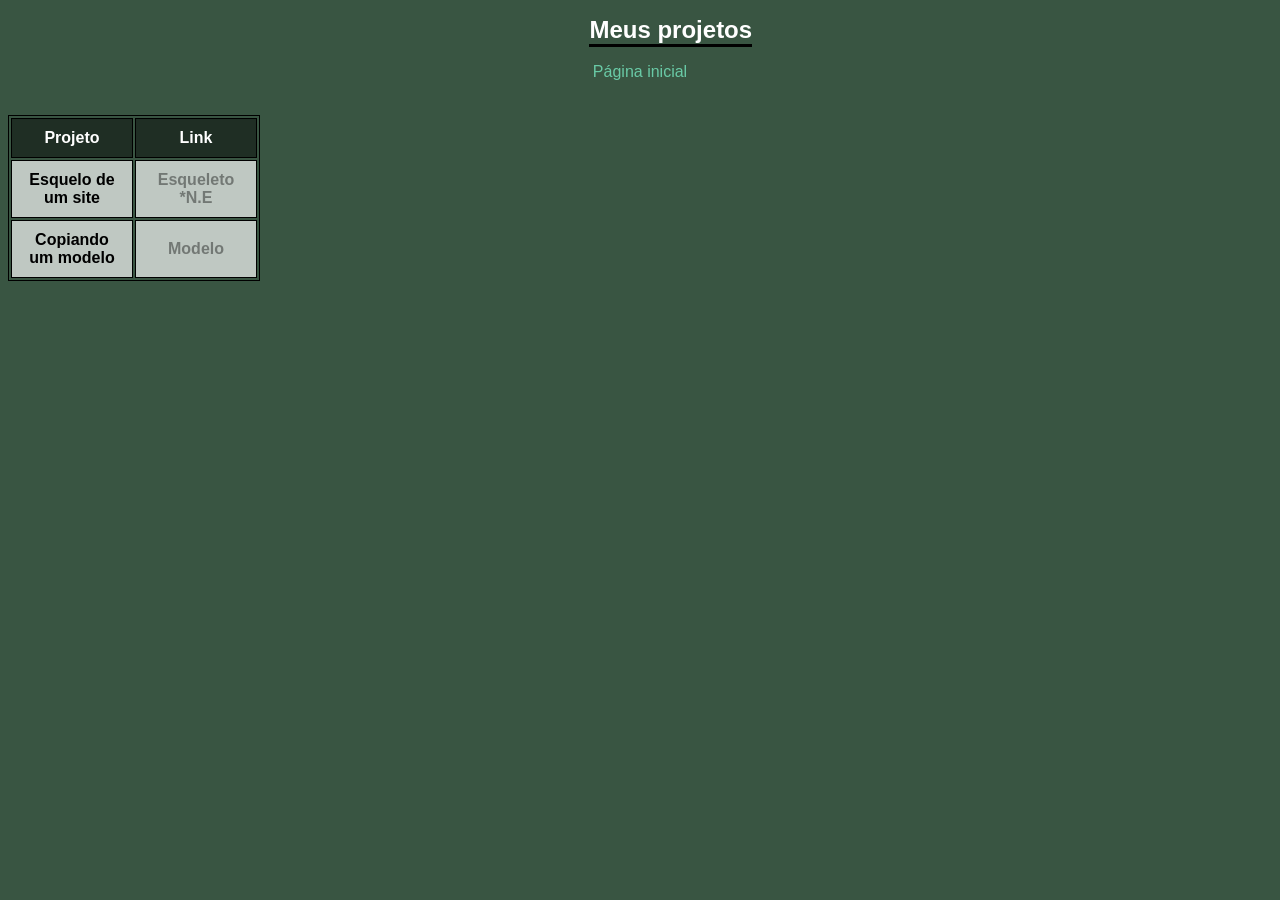
<file: esqueleto_site/projetos/project.html>
<!DOCTYPE html>
<html lang="pt-br">
<head>
    <meta charset="UTF-8">
    <meta name="viewport" content="width=device-width, initial-scale=1.0">
    <title>Página de projetos</title>
    <link rel="stylesheet" href="style.css">
</head>
<body>
    <h1> Meus projetos </h1>
    <p> <a href="../index.html" id="lp" target="_blank"> Página inicial </a></p>
    <br>
    <table>
    <!-- Colunas -->
        <tr>
            <th class="col">
                Projeto
            </th>
            <th class="col"> Link </th>
        </tr>
        <tr> <!-- Linhas -->
            <th> Esquelo de um site </th>
            <th class="link"> <a href="">Esqueleto *N.E</th>
        </tr>
        <tr>
            <th> Copiando um modelo </th>
            <th class="link"> <a href="https://github.com/JoaoCarvalho1912/PFS/tree/ca3c97529bfd5e865b7eae7e312b9d0e01eead37/modelo_site_1">Modelo </th>
        </tr>
    </table>
</body>
</html>
</file>
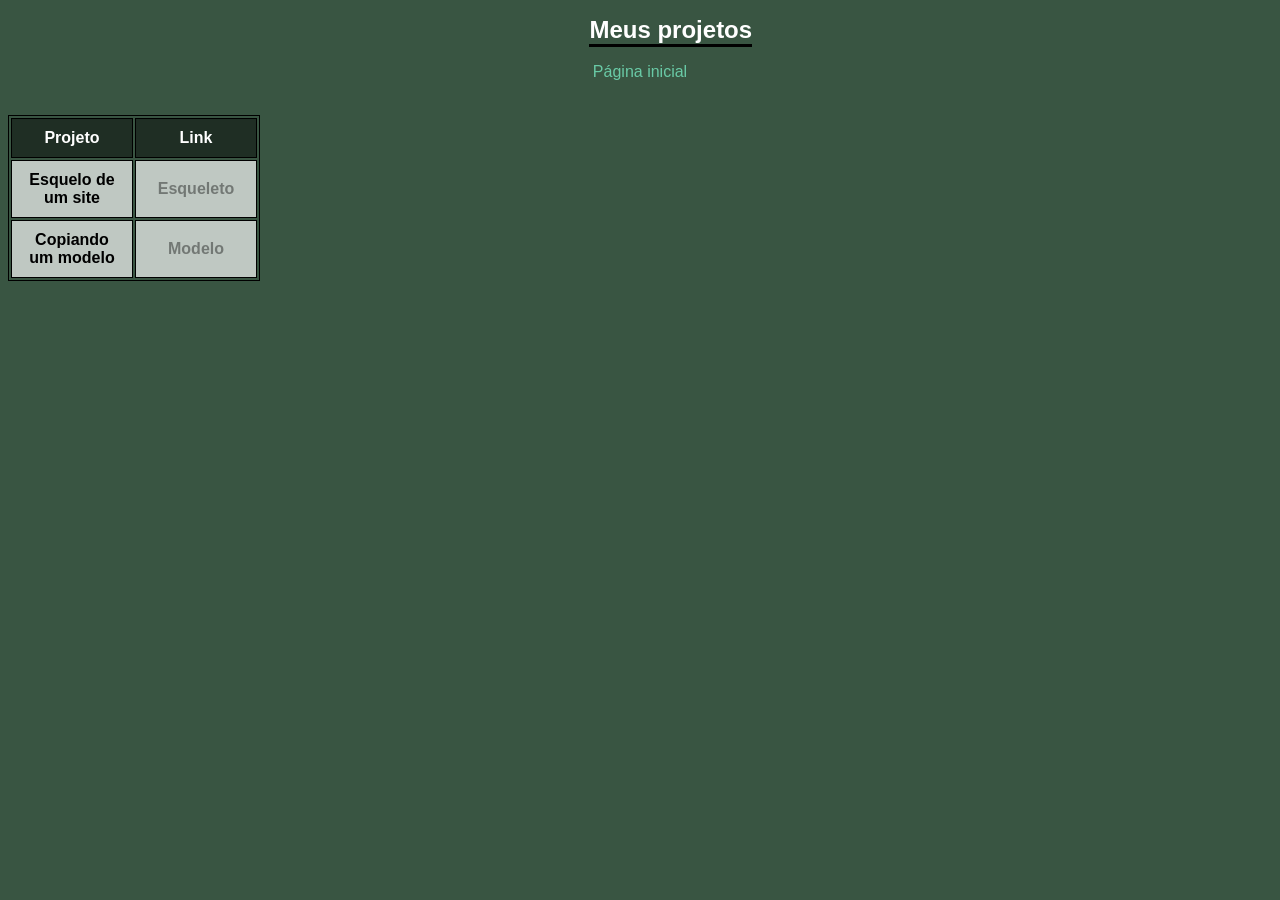
<file: modelo_site_2/projetos/project.html>
<!DOCTYPE html>
<html lang="pt-br">
<head>
    <meta charset="UTF-8">
    <meta name="viewport" content="width=device-width, initial-scale=1.0">
    <title>Página de projetos</title>
    <link rel="stylesheet" href="style.css">
</head>
<body>
    <h1> Meus projetos </h1>
    <p> <a href="../index.html" id="lp" target="_blank"> Página inicial </a></p>
    <br>
    <table>
    <!-- Colunas -->
        <tr>
            <th class="col">
                Projeto
            </th>
            <th class="col"> Link </th>
        </tr>
        <tr> <!-- Linhas -->
            <th> Esquelo de um site </th>
            <th class="link"> <a href="https://github.com/JoaoCarvalho1912/PFS/tree/f1e83a14727f294c7ae42485002e662e4e1f9cf3/esqueleto_site">Esqueleto</th>
        </tr>
        <tr>
            <th> Copiando um modelo </th>
            <th class="link"> <a href="https://github.com/JoaoCarvalho1912/PFS/tree/34649c8d599c7144acec60a386bf665acd038055/modelo_site_2">Modelo </th>
        </tr>
    </table>
</body>
</html>
</file>
<file: esqueleto_site/style.css>
body,
html {
    background-color: rgb(78, 78, 78);
    font-family: Arial, Helvetica, sans-serif;
    margin-left: 2.5%;
    background-image: url(img/Vasco-mosaico-1536x1024.jpg);
    background-attachment: fixed;
    background-size: 120%;
    background-position: 20%;
}

h1 {
    font-size: 200%;
    color: goldenrod;
}

h2 {
    font-size: 170%;
    color: rgb(250, 223, 192);
}

p {
    font-size: 140%;
    color: white;
}

a {
    text-decoration: none;
    font-size: 100%;
    color: rgb(163, 255, 144);
    margin-right: 5%;
}

nav {
    text-align: center;
    width: 100%;
    justify-content: space-between;
}

a:hover {
    color: gold;
}

div#01 {
    margin-top: 5%;
}

#pcp {
    border: 10px solid white;
}

main.pcp {
    background-color: rgba(0, 0, 0, 0.397);
    margin-top: 1%;
    padding: 0.1%;
}

footer {
    height: 7.5vh;
    background-color: black;
    display: flex;
    justify-content: center;
    align-items: center;
}

/* estilo da pag sobre mim */

#sbm{
    margin-left: 3%;
}

i{
    font-size: 30pt;
}

#navbar{
    margin-top: 0.2%;
}

#livros{
    color: rgb(255, 181, 181);
    font-size: 120%;
}

#rs{
    margin-top: 1%;
    background-color: rgba(255, 255, 255, 0.377);
    padding: 0.5%;
    width: 50vw;
}
</file>
<file: Canvas/ex01/style.css>
body,html{
    background-color: black;
}

#canvas{
    background-color: white;
    margin-left: 35%;
}
#ctx{
    background-color: red;
}
#ctxd{
    background-color: rgb(50, 0, 160);
}
#ctxt{
    background-color: yellow;
}
#ctxq{
    background-color: darkgreen;
}
#lum{
    background-color: rgb(220, 42, 42);
}
#lumd{
    background-color: rgb(180, 108, 240);
}
#lumt{
    background-color: limegreen;
}
</file>
<file: Canvas/ex02/style.css>
#canvas{
    background-color: rgba(76, 255, 201, 0.637);
    margin-left: 38%;
}
</file>
<file: Canvas/ex03/style.css>
body,html{
    background-color: burlywood;
}
#canvas{
    background-color: white;
    margin-left: 38%;
}
</file>
<file: modelo_site_1/style.css>
@font-face {
    font-family: 'Comic Sans';
    src: url(font/comic-sans-w01.ttf);
}

body,html{
    width: 99%;
    margin: 0.2%;
    background-color: lightgray;
    font-family: sans-serif;
}
header{
    border: 3px solid darkblue;
    background-color: rgb(254, 228, 195);
    width: 101.1%;
    margin: 0px;
    display: flex;
    flex-direction: row;
    justify-content: space-between;
    align-items: center;
    height: 200px;
    align-content: center;
}
#title{
    text-align: center;
    font-size: 3.2em;
    color: darkgreen;
}
header>img{
    display: flex;
    align-content: center;
    height: 75%;
}
nav{
    padding: 1%;
    width: 99.5%;
    background-color: lightskyblue;
    text-align: center;
}
main{
    text-align: center;
}
a,p{
    color: indigo;
}
h1{
    font-size: 2em;
}
a{
    text-decoration: none;
    margin: 3%;
}
.intro{
    justify-items: center;
}
.intro>p{
    width: 90%;
}
iframe{
    margin: 0% 1% 0% 1%;
}
table{
    border: 3px dashed red;
    width: 35%;
}
th{
    font-size: medium;
    border: 1px solid red;
}
#tabletitle{
    color: red;
}
.livros>img{
    height: 30vh;
    margin: 0% 5% 0% 5%;
}
.contatos{
    justify-items: center;
}
h5{
    text-align: left;
    font-weight: 500;
    padding-top: 3.5%;
}
#ref div p{
    text-align: left;
    display: flex;
    color: black;
    font-size: small;
    margin: 0%;
}
#ref div a{
    margin-top: -0.5%;
    margin-left: 15%
}
#ref{
    background-color: yellow;
    width: 35%;
    height: 17vh;
    padding-left: 2%;
}
footer p{
    font-family: 'Comic Sans';
    margin-top: 1.8%;
    font-size: 15pt;
    color: black;
}
footer img{
    height: 10vh;
}
footer{
    display: flex;
    justify-content: space-between;
    text-align: center;
    margin-top: 1%;
    padding: 1%;
    background-color: bisque;
}
</file>
<file: modelo_site_2/style.css>
@font-face {
    font-family: 'Comic Sans';
    src: url(font/comic-sans-w01.ttf);
}

body,html{
    width: 99%;
    margin: 0.2%;
    background-color: lightgray;
    font-family: sans-serif;
}
header{
    border: 3px solid darkblue;
    background-color: rgb(254, 228, 195);
    width: 101.1%;
    margin: 0px;
    display: flex;
    flex-direction: row;
    justify-content: space-between;
    align-items: center;
    height: 200px;
    align-content: center;
}
#title{
    text-align: center;
    font-size: 3.2em;
    color: darkgreen;
}
header>img{
    display: flex;
    align-content: center;
    height: 75%;
}
nav{
    padding: 1%;
    width: 99.5%;
    background-color: lightskyblue;
    text-align: center;
}
nav > a{
    color: darkred;
    font-weight: 600;
}
main{
    text-align: center;
}
a,p{
    color: indigo;
}
h1{
    font-size: 2em;
}
a{
    text-decoration: none;
    margin: 3%;
}
.intro{
    justify-items: center;
}
.intro>p{
    width: 90%;
}
iframe{
    margin: 0% 1% 0% 1%;
}
table{
    border: 3px dashed red;
    width: 24%;
}
th{
    font-size: medium;
    border: 1px solid red;
}
#tabletitle{
    color: red;
}
.livros>img{
    height: 30vh;
    margin: 0% 5% 0% 5%;
}

.estude{
    margin-top: 3%;
}

.contatos{
    justify-items: center;
    margin-top: 3%;
}
h5{
    text-align: left;
    font-weight: 500;
    padding-top: 1%;
    font-size: medium;
}
#ref div p{
    text-align: left;
    display: flex;
    color: black;
    font-size: medium;
    margin: 0%;
    padding-left: 2%;
}
#ref div a{
    margin-top: -0.5%;
    margin-left: 15%;
    color: darkred;
    font-weight: 600;
}
#ref{
    background-color: yellow;
    width: 32%;
    height: 100%;
    padding-left: 0.5%;
    margin-top: 2.5%;
}
footer p{
    font-family: 'Comic Sans';
    margin-top: 1.8%;
    font-size: 15pt;
    color: black;
}
footer img{
    height: 10vh;
}
footer{
    display: flex;
    justify-content: space-between;
    text-align: center;
    margin-top: 1%;
    padding: 1%;
    width: 99.2%;
    background-color: bisque;
}
</file>
<file: site_proj/style.css>
body,html{
    background-color: rgb(57, 85, 66);
    font-family: Arial, Helvetica, sans-serif;
    text-align: center;
}
h1{
    font-weight: 700;
    border-bottom: 3px solid black;
    width: max-content;
    font-size: 24px;
    color: white;
    margin-left: 46%;
    text-align: center;
}
th,table{
    border: 1px solid black;
    justify-self: center;
}
th{
    width: 100px;
    background-color: rgba(255, 255, 255, 0.68);
}
.link a {
    color: rgba(0, 0, 0, 0.401);
}
th{
    padding: 10px;
}
.col{
    color: white;
    background-color: rgba(0, 0, 0, 0.46);
}
a{
    text-decoration: none;
    color: rgba(127, 255, 212, 0.69);
}
#lp:hover{
    color: rgb(155, 94, 44);
}
a:hover{
    color: cadetblue;
}
a:focus{
    color: chartreuse;
}
</file>
<file: adivinhacao/projetos/style.css>
body,html{
    background-color: rgb(57, 85, 66);
    font-family: Arial, Helvetica, sans-serif;
    text-align: center;
}
h1{
    font-weight: 700;
    border-bottom: 3px solid black;
    width: max-content;
    font-size: 24px;
    color: white;
    margin-left: 46%;
    text-align: center;
}
th,table{
    border: 1px solid black;
    justify-self: center;
}
th{
    width: 100px;
    background-color: rgba(255, 255, 255, 0.68);
}
.link a {
    color: rgba(0, 0, 0, 0.401);
}
th{
    padding: 10px;
}
.col{
    color: white;
    background-color: rgba(0, 0, 0, 0.46);
}
a{
    text-decoration: none;
    color: rgba(127, 255, 212, 0.69);
}
#lp:hover{
    color: rgb(155, 94, 44);
}
a:hover{
    color: cadetblue;
}
a:focus{
    color: chartreuse;
}
</file>
<file: Canvas/projetos/style.css>
body,html{
    background-color: rgb(57, 85, 66);
    font-family: Arial, Helvetica, sans-serif;
    text-align: center;
}
h1{
    font-weight: 700;
    border-bottom: 3px solid black;
    width: max-content;
    font-size: 24px;
    color: white;
    margin-left: 46%;
    text-align: center;
}
th,table{
    border: 1px solid black;
    justify-self: center;
}
th{
    width: 100px;
    background-color: rgba(255, 255, 255, 0.68);
}
.link a {
    color: rgba(0, 0, 0, 0.401);
}
th{
    padding: 10px;
}
.col{
    color: white;
    background-color: rgba(0, 0, 0, 0.46);
}
a{
    text-decoration: none;
    color: rgba(127, 255, 212, 0.69);
}
#lp:hover{
    color: rgb(155, 94, 44);
}
a:hover{
    color: cadetblue;
}
a:focus{
    color: chartreuse;
}
</file>
<file: esqueleto_site/projetos/style.css>
body,html{
    background-color: rgb(57, 85, 66);
    font-family: Arial, Helvetica, sans-serif;
    text-align: center;
}
h1{
    font-weight: 700;
    border-bottom: 3px solid black;
    width: max-content;
    font-size: 24px;
    color: white;
    margin-left: 46%;
    text-align: center;
}
th,table{
    border: 1px solid black;
    justify-self: center;
}
th{
    width: 100px;
    background-color: rgba(255, 255, 255, 0.68);
}
.link a {
    color: rgba(0, 0, 0, 0.401);
}
th{
    padding: 10px;
}
.col{
    color: white;
    background-color: rgba(0, 0, 0, 0.46);
}
a{
    text-decoration: none;
    color: rgba(127, 255, 212, 0.69);
}
#lp:hover{
    color: rgb(155, 94, 44);
}
a:hover{
    color: cadetblue;
}
a:focus{
    color: chartreuse;
}
</file>
<file: modelo_site_2/projetos/style.css>
body,html{
    background-color: rgb(57, 85, 66);
    font-family: Arial, Helvetica, sans-serif;
    text-align: center;
}
h1{
    font-weight: 700;
    border-bottom: 3px solid black;
    width: max-content;
    font-size: 24px;
    color: white;
    margin-left: 46%;
    text-align: center;
}
th,table{
    border: 1px solid black;
    justify-self: center;
}
th{
    width: 100px;
    background-color: rgba(255, 255, 255, 0.68);
}
.link a {
    color: rgba(0, 0, 0, 0.401);
}
th{
    padding: 10px;
}
.col{
    color: white;
    background-color: rgba(0, 0, 0, 0.46);
}
a{
    text-decoration: none;
    color: rgba(127, 255, 212, 0.69);
}
#lp:hover{
    color: rgb(155, 94, 44);
}
a:hover{
    color: cadetblue;
}
a:focus{
    color: chartreuse;
}
</file>
